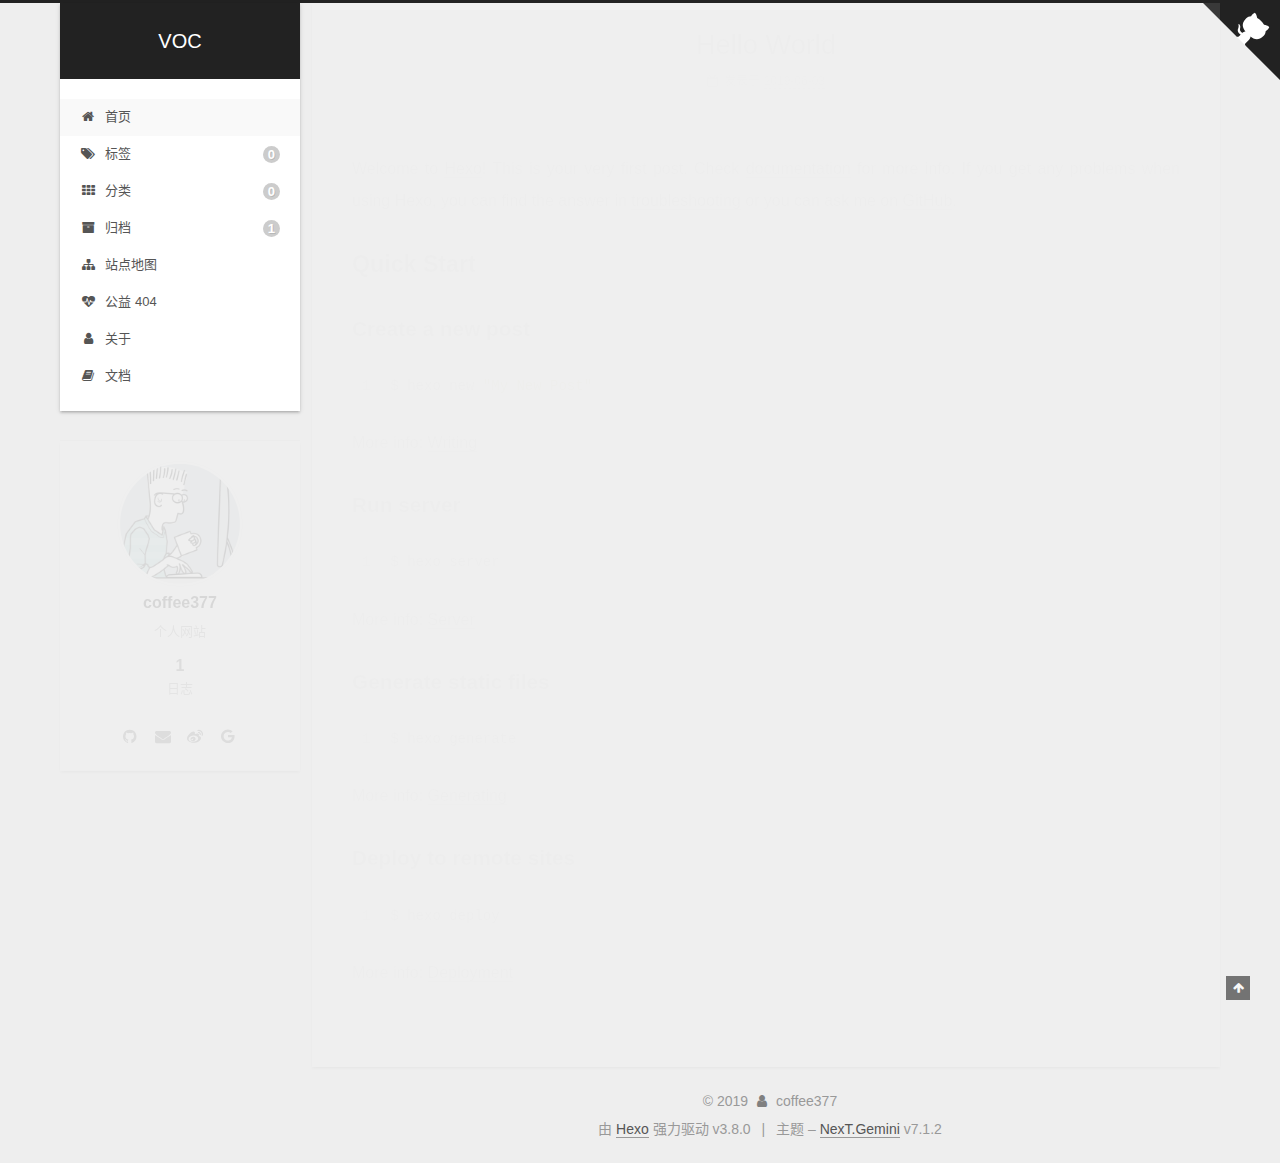
<file: index.html>
<!DOCTYPE html>












  


<html class="theme-next gemini use-motion" lang="zh-CN,zh-TW,zh-HK,en,default">
<head><meta name="generator" content="Hexo 3.8.0">
  <meta charset="UTF-8">
<meta http-equiv="X-UA-Compatible" content="IE=edge">
<meta name="viewport" content="width=device-width, initial-scale=1, maximum-scale=2">
<meta name="theme-color" content="#222">
























<link rel="stylesheet" href="/lib/font-awesome/css/font-awesome.min.css?v=4.6.2">

<link rel="stylesheet" href="/css/main.css?v=7.1.2">


  <link rel="apple-touch-icon" sizes="180x180" href="/images/apple-touch-icon-next.png?v=7.1.2">


  <link rel="icon" type="image/png" sizes="32x32" href="/images/favicon-32x32-next.png?v=7.1.2">


  <link rel="icon" type="image/png" sizes="16x16" href="/images/favicon-16x16-next.png?v=7.1.2">


  <link rel="mask-icon" href="/images/logo.svg?v=7.1.2" color="#222">







<script id="hexo.configurations">
  var NexT = window.NexT || {};
  var CONFIG = {
    root: '/',
    scheme: 'Gemini',
    version: '7.1.2',
    sidebar: {"position":"left","display":"post","offset":12,"onmobile":false,"dimmer":false},
    back2top: true,
    back2top_sidebar: false,
    fancybox: false,
    fastclick: false,
    lazyload: false,
    tabs: true,
    motion: {"enable":true,"async":false,"transition":{"post_block":"fadeIn","post_header":"slideDownIn","post_body":"slideDownIn","coll_header":"slideLeftIn","sidebar":"slideUpIn"}},
    algolia: {
      applicationID: '',
      apiKey: '',
      indexName: '',
      hits: {"per_page":10},
      labels: {"input_placeholder":"Search for Posts","hits_empty":"We didn't find any results for the search: ${query}","hits_stats":"${hits} results found in ${time} ms"}
    }
  };
</script>


  




  <meta name="description" content="个人网站">
<meta property="og:type" content="website">
<meta property="og:title" content="VOC">
<meta property="og:url" content="https://coffee377.github.io/index.html">
<meta property="og:site_name" content="VOC">
<meta property="og:description" content="个人网站">
<meta property="og:locale" content="zh-CN">
<meta name="twitter:card" content="summary">
<meta name="twitter:title" content="VOC">
<meta name="twitter:description" content="个人网站">





  
  
  <link rel="canonical" href="https://coffee377.github.io/">



<script id="page.configurations">
  CONFIG.page = {
    sidebar: "",
  };
</script>

  <title>VOC</title>
  












  <noscript>
  <style>
  .use-motion .motion-element,
  .use-motion .brand,
  .use-motion .menu-item,
  .sidebar-inner,
  .use-motion .post-block,
  .use-motion .pagination,
  .use-motion .comments,
  .use-motion .post-header,
  .use-motion .post-body,
  .use-motion .collection-title { opacity: initial; }

  .use-motion .logo,
  .use-motion .site-title,
  .use-motion .site-subtitle {
    opacity: initial;
    top: initial;
  }

  .use-motion .logo-line-before i { left: initial; }
  .use-motion .logo-line-after i { right: initial; }
  </style>
</noscript>

</head>

<body itemscope itemtype="http://schema.org/WebPage" lang="zh-CN">

  
  
    
  

  <div class="container sidebar-position-left 
  page-home">
    <div class="headband"></div>

    <header id="header" class="header" itemscope itemtype="http://schema.org/WPHeader">
      <div class="header-inner"><div class="site-brand-wrapper">
  <div class="site-meta">
    

    <div class="custom-logo-site-title">
      <a href="/" class="brand" rel="start">
        <span class="logo-line-before"><i></i></span>
        <span class="site-title">VOC</span>
        <span class="logo-line-after"><i></i></span>
      </a>
    </div>
    
    
  </div>

  <div class="site-nav-toggle">
    <button aria-label="切换导航栏">
      <span class="btn-bar"></span>
      <span class="btn-bar"></span>
      <span class="btn-bar"></span>
    </button>
  </div>
</div>



<nav class="site-nav">
  
    <ul id="menu" class="menu">
      
        
        
        
          
          <li class="menu-item menu-item-home menu-item-active">

    
    
    
      
    

    
      
    

    <a href="/" rel="section"><i class="menu-item-icon fa fa-fw fa-home"></i> <br>首页</a>

  </li>
        
        
        
          
          <li class="menu-item menu-item-tags">

    
    
    
      
    

    
      
    

    <a href="/tags/" rel="section"><i class="menu-item-icon fa fa-fw fa-tags"></i> <br>标签<span class="badge">0</span></a>

  </li>
        
        
        
          
          <li class="menu-item menu-item-categories">

    
    
    
      
    

    
      
    

    <a href="/categories/" rel="section"><i class="menu-item-icon fa fa-fw fa-th"></i> <br>分类<span class="badge">0</span></a>

  </li>
        
        
        
          
          <li class="menu-item menu-item-archives">

    
    
    
      
    

    
      
    

    <a href="/archives/" rel="section"><i class="menu-item-icon fa fa-fw fa-archive"></i> <br>归档<span class="badge">1</span></a>

  </li>
        
        
        
          
          <li class="menu-item menu-item-sitemap">

    
    
    
      
    

    
      
    

    <a href="/sitemap.xml" rel="section"><i class="menu-item-icon fa fa-fw fa-sitemap"></i> <br>站点地图</a>

  </li>
        
        
        
          
          <li class="menu-item menu-item-commonweal">

    
    
    
      
    

    
      
    

    <a href="/404/" rel="section"><i class="menu-item-icon fa fa-fw fa-heartbeat"></i> <br>公益 404</a>

  </li>
        
        
        
          
          <li class="menu-item menu-item-about">

    
    
    
      
    

    
      
    

    <a href="/about/" rel="section"><i class="menu-item-icon fa fa-fw fa-user"></i> <br>关于</a>

  </li>
        
        
        
          
          <li class="menu-item menu-item-docs">

    
    
    
      
    

    
      
    

    <a href="/docs/" rel="section"><i class="menu-item-icon fa fa-fw fa-book"></i> <br>文档</a>

  </li>

      
      
    </ul>
  

  

  
</nav>



  



</div>
    </header>

    
  
  

  

  <a href="https://github.com/coffee377" class="github-corner" title="Follow me on GitHub" aria-label="Follow me on GitHub" rel="noopener" target="_blank"><svg width="80" height="80" viewbox="0 0 250 250" aria-hidden="true"><path d="M0,0 L115,115 L130,115 L142,142 L250,250 L250,0 Z"/><path d="M128.3,109.0 C113.8,99.7 119.0,89.6 119.0,89.6 C122.0,82.7 120.5,78.6 120.5,78.6 C119.2,72.0 123.4,76.3 123.4,76.3 C127.3,80.9 125.5,87.3 125.5,87.3 C122.9,97.6 130.6,101.9 134.4,103.2" fill="currentColor" style="transform-origin: 130px 106px;" class="octo-arm"/><path d="M115.0,115.0 C114.9,115.1 118.7,116.5 119.8,115.4 L133.7,101.6 C136.9,99.2 139.9,98.4 142.2,98.6 C133.8,88.0 127.5,74.4 143.8,58.0 C148.5,53.4 154.0,51.2 159.7,51.0 C160.3,49.4 163.2,43.6 171.4,40.1 C171.4,40.1 176.1,42.5 178.8,56.2 C183.1,58.6 187.2,61.8 190.9,65.4 C194.5,69.0 197.7,73.2 200.1,77.6 C213.8,80.2 216.3,84.9 216.3,84.9 C212.7,93.1 206.9,96.0 205.4,96.6 C205.1,102.4 203.0,107.8 198.3,112.5 C181.9,128.9 168.3,122.5 157.7,114.1 C157.9,116.9 156.7,120.9 152.7,124.9 L141.0,136.5 C139.8,137.7 141.6,141.9 141.8,141.8 Z" fill="currentColor" class="octo-body"/></svg></a>



    <main id="main" class="main">
      <div class="main-inner">
        <div class="content-wrap">
          
            

          
          <div id="content" class="content">
            
  <section id="posts" class="posts-expand">
    
      

  

  
  
  

  

  <article class="post post-type-normal" itemscope itemtype="http://schema.org/Article">
  
  
  
  <div class="post-block">
    <link itemprop="mainEntityOfPage" href="https://coffee377.github.io/2019/06/03/hello-world/">

    <span hidden itemprop="author" itemscope itemtype="http://schema.org/Person">
      <meta itemprop="name" content="coffee377">
      <meta itemprop="description" content="个人网站">
      <meta itemprop="image" content="/images/avatar.jpg">
    </span>

    <span hidden itemprop="publisher" itemscope itemtype="http://schema.org/Organization">
      <meta itemprop="name" content="VOC">
    </span>

    
      <header class="post-header">

        
        
          <h1 class="post-title" itemprop="name headline">
                
                
                <a href="/2019/06/03/hello-world/" class="post-title-link" itemprop="url">Hello World</a>
              
            
          </h1>
        

        <div class="post-meta">
          <span class="post-time">

            
            
            

            
              <span class="post-meta-item-icon">
                <i class="fa fa-calendar-o"></i>
              </span>
              
                <span class="post-meta-item-text">发表于</span>
              

              
                
              

              <time title="创建时间：2019-06-03 10:02:06" itemprop="dateCreated datePublished" datetime="2019-06-03T10:02:06+08:00">2019-06-03</time>
            

            
          </span>

          

          
            
            
          

          
          

          

          

          

        </div>
      </header>
    

    
    
    
    <div class="post-body" itemprop="articleBody">

      
      

      
        
          
            <p>Welcome to <a href="https://hexo.io/" target="_blank" rel="noopener">Hexo</a>! This is your very first post. Check <a href="https://hexo.io/docs/" target="_blank" rel="noopener">documentation</a> for more info. If you get any problems when using Hexo, you can find the answer in <a href="https://hexo.io/docs/troubleshooting.html" target="_blank" rel="noopener">troubleshooting</a> or you can ask me on <a href="https://github.com/hexojs/hexo/issues" target="_blank" rel="noopener">GitHub</a>.</p>
<h2 id="Quick-Start"><a href="#Quick-Start" class="headerlink" title="Quick Start"></a>Quick Start</h2><h3 id="Create-a-new-post"><a href="#Create-a-new-post" class="headerlink" title="Create a new post"></a>Create a new post</h3><figure class="highlight bash"><table><tr><td class="gutter"><pre><span class="line">1</span><br></pre></td><td class="code"><pre><span class="line">$ hexo new <span class="string">"My New Post"</span></span><br></pre></td></tr></table></figure>

<p>More info: <a href="https://hexo.io/docs/writing.html" target="_blank" rel="noopener">Writing</a></p>
<h3 id="Run-server"><a href="#Run-server" class="headerlink" title="Run server"></a>Run server</h3><figure class="highlight bash"><table><tr><td class="gutter"><pre><span class="line">1</span><br></pre></td><td class="code"><pre><span class="line">$ hexo server</span><br></pre></td></tr></table></figure>

<p>More info: <a href="https://hexo.io/docs/server.html" target="_blank" rel="noopener">Server</a></p>
<h3 id="Generate-static-files"><a href="#Generate-static-files" class="headerlink" title="Generate static files"></a>Generate static files</h3><figure class="highlight bash"><table><tr><td class="gutter"><pre><span class="line">1</span><br></pre></td><td class="code"><pre><span class="line">$ hexo generate</span><br></pre></td></tr></table></figure>

<p>More info: <a href="https://hexo.io/docs/generating.html" target="_blank" rel="noopener">Generating</a></p>
<h3 id="Deploy-to-remote-sites"><a href="#Deploy-to-remote-sites" class="headerlink" title="Deploy to remote sites"></a>Deploy to remote sites</h3><figure class="highlight bash"><table><tr><td class="gutter"><pre><span class="line">1</span><br></pre></td><td class="code"><pre><span class="line">$ hexo deploy</span><br></pre></td></tr></table></figure>

<p>More info: <a href="https://hexo.io/docs/deployment.html" target="_blank" rel="noopener">Deployment</a></p>

          
        
      
    </div>

    

    
    
    

    

    
      
    
    

    

    <footer class="post-footer">
      

      

      

      
      
        <div class="post-eof"></div>
      
    </footer>
  </div>
  
  
  
  </article>


    
  </section>

  


          </div>
          

        </div>
        
          
  
  <div class="sidebar-toggle">
    <div class="sidebar-toggle-line-wrap">
      <span class="sidebar-toggle-line sidebar-toggle-line-first"></span>
      <span class="sidebar-toggle-line sidebar-toggle-line-middle"></span>
      <span class="sidebar-toggle-line sidebar-toggle-line-last"></span>
    </div>
  </div>

  <aside id="sidebar" class="sidebar">
    <div class="sidebar-inner">

      

      

      <div class="site-overview-wrap sidebar-panel sidebar-panel-active">
        <div class="site-overview">
          <div class="site-author motion-element" itemprop="author" itemscope itemtype="http://schema.org/Person">
            
              <img class="site-author-image" itemprop="image" src="/images/avatar.jpg" alt="coffee377">
            
              <p class="site-author-name" itemprop="name">coffee377</p>
              <div class="site-description motion-element" itemprop="description">个人网站</div>
          </div>

          
            <nav class="site-state motion-element">
              
                <div class="site-state-item site-state-posts">
                
                  <a href="/archives/">
                
                    <span class="site-state-item-count">1</span>
                    <span class="site-state-item-name">日志</span>
                  </a>
                </div>
              

              

              
            </nav>
          

          

          

          
            <div class="links-of-author motion-element">
              
                <span class="links-of-author-item">
                  
                  
                  
                    
                  
                  <a href="https://github.com/coffee377" title="GitHub &rarr; https://github.com/coffee377" rel="noopener" target="_blank"><i class="fa fa-fw fa-github"></i></a>
                </span>
              
                <span class="links-of-author-item">
                  
                  
                  
                    
                  
                  <a href="mailto:coffee377@dingtalk.com" title="E-Mail &rarr; mailto:coffee377@dingtalk.com" rel="noopener" target="_blank"><i class="fa fa-fw fa-envelope"></i></a>
                </span>
              
                <span class="links-of-author-item">
                  
                  
                  
                    
                  
                  <a href="https://weibo.com/yourname" title="Weibo &rarr; https://weibo.com/yourname" rel="noopener" target="_blank"><i class="fa fa-fw fa-weibo"></i></a>
                </span>
              
                <span class="links-of-author-item">
                  
                  
                  
                    
                  
                  <a href="https://plus.google.com/yourname" title="Google &rarr; https://plus.google.com/yourname" rel="noopener" target="_blank"><i class="fa fa-fw fa-google"></i></a>
                </span>
              
            </div>
          

          

          
          

          
            
          
          

        </div>
      </div>

      

      

    </div>
  </aside>
  


        
      </div>
    </main>

    <footer id="footer" class="footer">
      <div class="footer-inner">
        <div class="copyright">&copy; <span itemprop="copyrightYear">2019</span>
  <span class="with-love" id="animate">
    <i class="fa fa-user"></i>
  </span>
  <span class="author" itemprop="copyrightHolder">coffee377</span>

  

  
</div>


  <div class="powered-by">由 <a href="https://hexo.io" class="theme-link" rel="noopener" target="_blank">Hexo</a> 强力驱动 v3.8.0</div>



  <span class="post-meta-divider">|</span>



  <div class="theme-info">主题 – <a href="https://theme-next.org" class="theme-link" rel="noopener" target="_blank">NexT.Gemini</a> v7.1.2</div>




        








        
      </div>
    </footer>

    
      <div class="back-to-top">
        <i class="fa fa-arrow-up"></i>
        
      </div>
    

    

    

    
  </div>

  

<script>
  if (Object.prototype.toString.call(window.Promise) !== '[object Function]') {
    window.Promise = null;
  }
</script>


























  
  <script src="/lib/jquery/index.js?v=2.1.3"></script>

  
  <script src="/lib/velocity/velocity.min.js?v=1.2.1"></script>

  
  <script src="/lib/velocity/velocity.ui.min.js?v=1.2.1"></script>


  


  <script src="/js/utils.js?v=7.1.2"></script>

  <script src="/js/motion.js?v=7.1.2"></script>



  
  


  <script src="/js/affix.js?v=7.1.2"></script>

  <script src="/js/schemes/pisces.js?v=7.1.2"></script>




  

  


  <script src="/js/next-boot.js?v=7.1.2"></script>


  

  

  

  



  




  

  

  

  

  

  

  

  

  

  

  

  

  

  

</body>
</html>
</file>
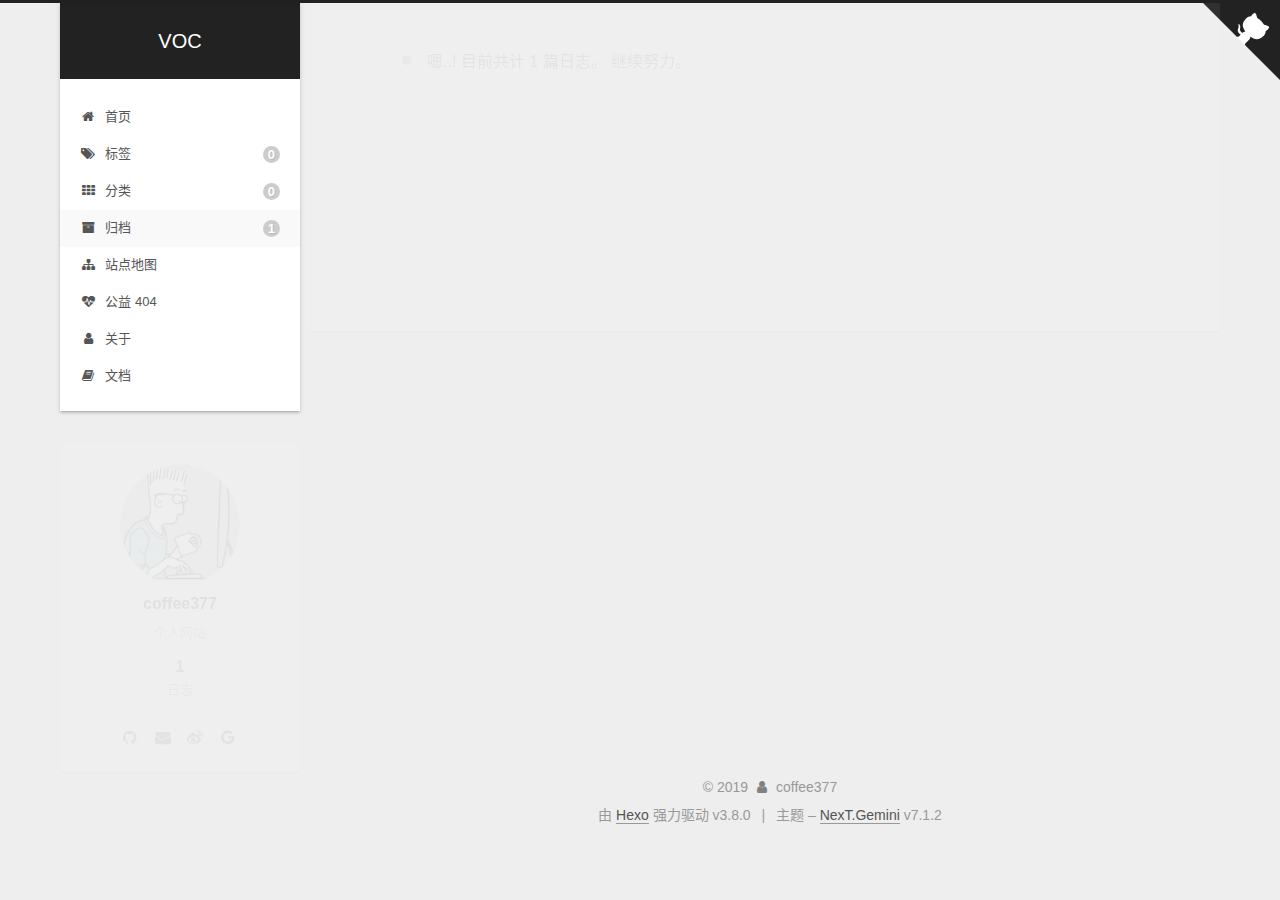
<file: archives/index.html>
<!DOCTYPE html>












  


<html class="theme-next gemini use-motion" lang="zh-CN,zh-TW,zh-HK,en,default">
<head><meta name="generator" content="Hexo 3.8.0">
  <meta charset="UTF-8">
<meta http-equiv="X-UA-Compatible" content="IE=edge">
<meta name="viewport" content="width=device-width, initial-scale=1, maximum-scale=2">
<meta name="theme-color" content="#222">
























<link rel="stylesheet" href="/lib/font-awesome/css/font-awesome.min.css?v=4.6.2">

<link rel="stylesheet" href="/css/main.css?v=7.1.2">


  <link rel="apple-touch-icon" sizes="180x180" href="/images/apple-touch-icon-next.png?v=7.1.2">


  <link rel="icon" type="image/png" sizes="32x32" href="/images/favicon-32x32-next.png?v=7.1.2">


  <link rel="icon" type="image/png" sizes="16x16" href="/images/favicon-16x16-next.png?v=7.1.2">


  <link rel="mask-icon" href="/images/logo.svg?v=7.1.2" color="#222">







<script id="hexo.configurations">
  var NexT = window.NexT || {};
  var CONFIG = {
    root: '/',
    scheme: 'Gemini',
    version: '7.1.2',
    sidebar: {"position":"left","display":"post","offset":12,"onmobile":false,"dimmer":false},
    back2top: true,
    back2top_sidebar: false,
    fancybox: false,
    fastclick: false,
    lazyload: false,
    tabs: true,
    motion: {"enable":true,"async":false,"transition":{"post_block":"fadeIn","post_header":"slideDownIn","post_body":"slideDownIn","coll_header":"slideLeftIn","sidebar":"slideUpIn"}},
    algolia: {
      applicationID: '',
      apiKey: '',
      indexName: '',
      hits: {"per_page":10},
      labels: {"input_placeholder":"Search for Posts","hits_empty":"We didn't find any results for the search: ${query}","hits_stats":"${hits} results found in ${time} ms"}
    }
  };
</script>


  




  <meta name="description" content="个人网站">
<meta property="og:type" content="website">
<meta property="og:title" content="VOC">
<meta property="og:url" content="https://coffee377.github.io/archives/index.html">
<meta property="og:site_name" content="VOC">
<meta property="og:description" content="个人网站">
<meta property="og:locale" content="zh-CN">
<meta name="twitter:card" content="summary">
<meta name="twitter:title" content="VOC">
<meta name="twitter:description" content="个人网站">





  
  
  <link rel="canonical" href="https://coffee377.github.io/archives/">



<script id="page.configurations">
  CONFIG.page = {
    sidebar: "",
  };
</script>

  <title>归档 | VOC</title>
  












  <noscript>
  <style>
  .use-motion .motion-element,
  .use-motion .brand,
  .use-motion .menu-item,
  .sidebar-inner,
  .use-motion .post-block,
  .use-motion .pagination,
  .use-motion .comments,
  .use-motion .post-header,
  .use-motion .post-body,
  .use-motion .collection-title { opacity: initial; }

  .use-motion .logo,
  .use-motion .site-title,
  .use-motion .site-subtitle {
    opacity: initial;
    top: initial;
  }

  .use-motion .logo-line-before i { left: initial; }
  .use-motion .logo-line-after i { right: initial; }
  </style>
</noscript>

</head>

<body itemscope itemtype="http://schema.org/WebPage" lang="zh-CN">

  
  
    
  

  <div class="container sidebar-position-left page-archive">
    <div class="headband"></div>

    <header id="header" class="header" itemscope itemtype="http://schema.org/WPHeader">
      <div class="header-inner"><div class="site-brand-wrapper">
  <div class="site-meta">
    

    <div class="custom-logo-site-title">
      <a href="/" class="brand" rel="start">
        <span class="logo-line-before"><i></i></span>
        <span class="site-title">VOC</span>
        <span class="logo-line-after"><i></i></span>
      </a>
    </div>
    
    
  </div>

  <div class="site-nav-toggle">
    <button aria-label="切换导航栏">
      <span class="btn-bar"></span>
      <span class="btn-bar"></span>
      <span class="btn-bar"></span>
    </button>
  </div>
</div>



<nav class="site-nav">
  
    <ul id="menu" class="menu">
      
        
        
        
          
          <li class="menu-item menu-item-home">

    
    
    
      
    

    
      
    

    <a href="/" rel="section"><i class="menu-item-icon fa fa-fw fa-home"></i> <br>首页</a>

  </li>
        
        
        
          
          <li class="menu-item menu-item-tags">

    
    
    
      
    

    
      
    

    <a href="/tags/" rel="section"><i class="menu-item-icon fa fa-fw fa-tags"></i> <br>标签<span class="badge">0</span></a>

  </li>
        
        
        
          
          <li class="menu-item menu-item-categories">

    
    
    
      
    

    
      
    

    <a href="/categories/" rel="section"><i class="menu-item-icon fa fa-fw fa-th"></i> <br>分类<span class="badge">0</span></a>

  </li>
        
        
        
          
          <li class="menu-item menu-item-archives menu-item-active">

    
    
    
      
    

    
      
    

    <a href="/archives/" rel="section"><i class="menu-item-icon fa fa-fw fa-archive"></i> <br>归档<span class="badge">1</span></a>

  </li>
        
        
        
          
          <li class="menu-item menu-item-sitemap">

    
    
    
      
    

    
      
    

    <a href="/sitemap.xml" rel="section"><i class="menu-item-icon fa fa-fw fa-sitemap"></i> <br>站点地图</a>

  </li>
        
        
        
          
          <li class="menu-item menu-item-commonweal">

    
    
    
      
    

    
      
    

    <a href="/404/" rel="section"><i class="menu-item-icon fa fa-fw fa-heartbeat"></i> <br>公益 404</a>

  </li>
        
        
        
          
          <li class="menu-item menu-item-about">

    
    
    
      
    

    
      
    

    <a href="/about/" rel="section"><i class="menu-item-icon fa fa-fw fa-user"></i> <br>关于</a>

  </li>
        
        
        
          
          <li class="menu-item menu-item-docs">

    
    
    
      
    

    
      
    

    <a href="/docs/" rel="section"><i class="menu-item-icon fa fa-fw fa-book"></i> <br>文档</a>

  </li>

      
      
    </ul>
  

  

  
</nav>



  



</div>
    </header>

    
  
  

  

  <a href="https://github.com/coffee377" class="github-corner" title="Follow me on GitHub" aria-label="Follow me on GitHub" rel="noopener" target="_blank"><svg width="80" height="80" viewbox="0 0 250 250" aria-hidden="true"><path d="M0,0 L115,115 L130,115 L142,142 L250,250 L250,0 Z"/><path d="M128.3,109.0 C113.8,99.7 119.0,89.6 119.0,89.6 C122.0,82.7 120.5,78.6 120.5,78.6 C119.2,72.0 123.4,76.3 123.4,76.3 C127.3,80.9 125.5,87.3 125.5,87.3 C122.9,97.6 130.6,101.9 134.4,103.2" fill="currentColor" style="transform-origin: 130px 106px;" class="octo-arm"/><path d="M115.0,115.0 C114.9,115.1 118.7,116.5 119.8,115.4 L133.7,101.6 C136.9,99.2 139.9,98.4 142.2,98.6 C133.8,88.0 127.5,74.4 143.8,58.0 C148.5,53.4 154.0,51.2 159.7,51.0 C160.3,49.4 163.2,43.6 171.4,40.1 C171.4,40.1 176.1,42.5 178.8,56.2 C183.1,58.6 187.2,61.8 190.9,65.4 C194.5,69.0 197.7,73.2 200.1,77.6 C213.8,80.2 216.3,84.9 216.3,84.9 C212.7,93.1 206.9,96.0 205.4,96.6 C205.1,102.4 203.0,107.8 198.3,112.5 C181.9,128.9 168.3,122.5 157.7,114.1 C157.9,116.9 156.7,120.9 152.7,124.9 L141.0,136.5 C139.8,137.7 141.6,141.9 141.8,141.8 Z" fill="currentColor" class="octo-body"/></svg></a>



    <main id="main" class="main">
      <div class="main-inner">
        <div class="content-wrap">
          
            

    
    
      
      
    
      
      
    
      
      
    
      
      
    
      
      
    
      
      
    
      
      
    
      
      
    
    

  


          
          <div id="content" class="content">
            

  
  
  
  <div class="post-block archive">
    <div id="posts" class="posts-collapse">
      <span class="archive-move-on"></span>

      
      <span class="archive-page-counter">
        
        
        
          
        
        嗯..! 目前共计 1 篇日志。 继续努力。
      </span>
      

      

        
        
        

        
          
          <div class="collection-title">
            <h1 class="archive-year" id="archive-year-2019">2019</h1>
          </div>
        
        

        

  <article class="post post-type-normal" itemscope itemtype="http://schema.org/Article">
    <header class="post-header">

      <h2 class="post-title">
        
          <a class="post-title-link" href="/2019/06/03/hello-world/" itemprop="url">
            
              <span itemprop="name">Hello World</span>
            
          </a>
        
      </h2>

      <div class="post-meta">
        <time class="post-time" itemprop="dateCreated" datetime="2019-06-03T10:02:06+08:00" content="2019-06-03">
          06-03
        </time>
      </div>

    </header>
  </article>



      

    </div>
  </div>
  
  
  

  



          </div>
          

        </div>
        
          
  
  <div class="sidebar-toggle">
    <div class="sidebar-toggle-line-wrap">
      <span class="sidebar-toggle-line sidebar-toggle-line-first"></span>
      <span class="sidebar-toggle-line sidebar-toggle-line-middle"></span>
      <span class="sidebar-toggle-line sidebar-toggle-line-last"></span>
    </div>
  </div>

  <aside id="sidebar" class="sidebar">
    <div class="sidebar-inner">

      

      

      <div class="site-overview-wrap sidebar-panel sidebar-panel-active">
        <div class="site-overview">
          <div class="site-author motion-element" itemprop="author" itemscope itemtype="http://schema.org/Person">
            
              <img class="site-author-image" itemprop="image" src="/images/avatar.jpg" alt="coffee377">
            
              <p class="site-author-name" itemprop="name">coffee377</p>
              <div class="site-description motion-element" itemprop="description">个人网站</div>
          </div>

          
            <nav class="site-state motion-element">
              
                <div class="site-state-item site-state-posts">
                
                  <a href="/archives/">
                
                    <span class="site-state-item-count">1</span>
                    <span class="site-state-item-name">日志</span>
                  </a>
                </div>
              

              

              
            </nav>
          

          

          

          
            <div class="links-of-author motion-element">
              
                <span class="links-of-author-item">
                  
                  
                  
                    
                  
                  <a href="https://github.com/coffee377" title="GitHub &rarr; https://github.com/coffee377" rel="noopener" target="_blank"><i class="fa fa-fw fa-github"></i></a>
                </span>
              
                <span class="links-of-author-item">
                  
                  
                  
                    
                  
                  <a href="mailto:coffee377@dingtalk.com" title="E-Mail &rarr; mailto:coffee377@dingtalk.com" rel="noopener" target="_blank"><i class="fa fa-fw fa-envelope"></i></a>
                </span>
              
                <span class="links-of-author-item">
                  
                  
                  
                    
                  
                  <a href="https://weibo.com/yourname" title="Weibo &rarr; https://weibo.com/yourname" rel="noopener" target="_blank"><i class="fa fa-fw fa-weibo"></i></a>
                </span>
              
                <span class="links-of-author-item">
                  
                  
                  
                    
                  
                  <a href="https://plus.google.com/yourname" title="Google &rarr; https://plus.google.com/yourname" rel="noopener" target="_blank"><i class="fa fa-fw fa-google"></i></a>
                </span>
              
            </div>
          

          

          
          

          
            
          
          

        </div>
      </div>

      

      

    </div>
  </aside>
  


        
      </div>
    </main>

    <footer id="footer" class="footer">
      <div class="footer-inner">
        <div class="copyright">&copy; <span itemprop="copyrightYear">2019</span>
  <span class="with-love" id="animate">
    <i class="fa fa-user"></i>
  </span>
  <span class="author" itemprop="copyrightHolder">coffee377</span>

  

  
</div>


  <div class="powered-by">由 <a href="https://hexo.io" class="theme-link" rel="noopener" target="_blank">Hexo</a> 强力驱动 v3.8.0</div>



  <span class="post-meta-divider">|</span>



  <div class="theme-info">主题 – <a href="https://theme-next.org" class="theme-link" rel="noopener" target="_blank">NexT.Gemini</a> v7.1.2</div>




        








        
      </div>
    </footer>

    
      <div class="back-to-top">
        <i class="fa fa-arrow-up"></i>
        
      </div>
    

    

    

    
  </div>

  

<script>
  if (Object.prototype.toString.call(window.Promise) !== '[object Function]') {
    window.Promise = null;
  }
</script>


























  
  <script src="/lib/jquery/index.js?v=2.1.3"></script>

  
  <script src="/lib/velocity/velocity.min.js?v=1.2.1"></script>

  
  <script src="/lib/velocity/velocity.ui.min.js?v=1.2.1"></script>


  


  <script src="/js/utils.js?v=7.1.2"></script>

  <script src="/js/motion.js?v=7.1.2"></script>



  
  


  <script src="/js/affix.js?v=7.1.2"></script>

  <script src="/js/schemes/pisces.js?v=7.1.2"></script>




  

  


  <script src="/js/next-boot.js?v=7.1.2"></script>


  

  

  

  



  




  

  

  

  

  

  

  

  

  

  

  

  

  

  

</body>
</html>
</file>
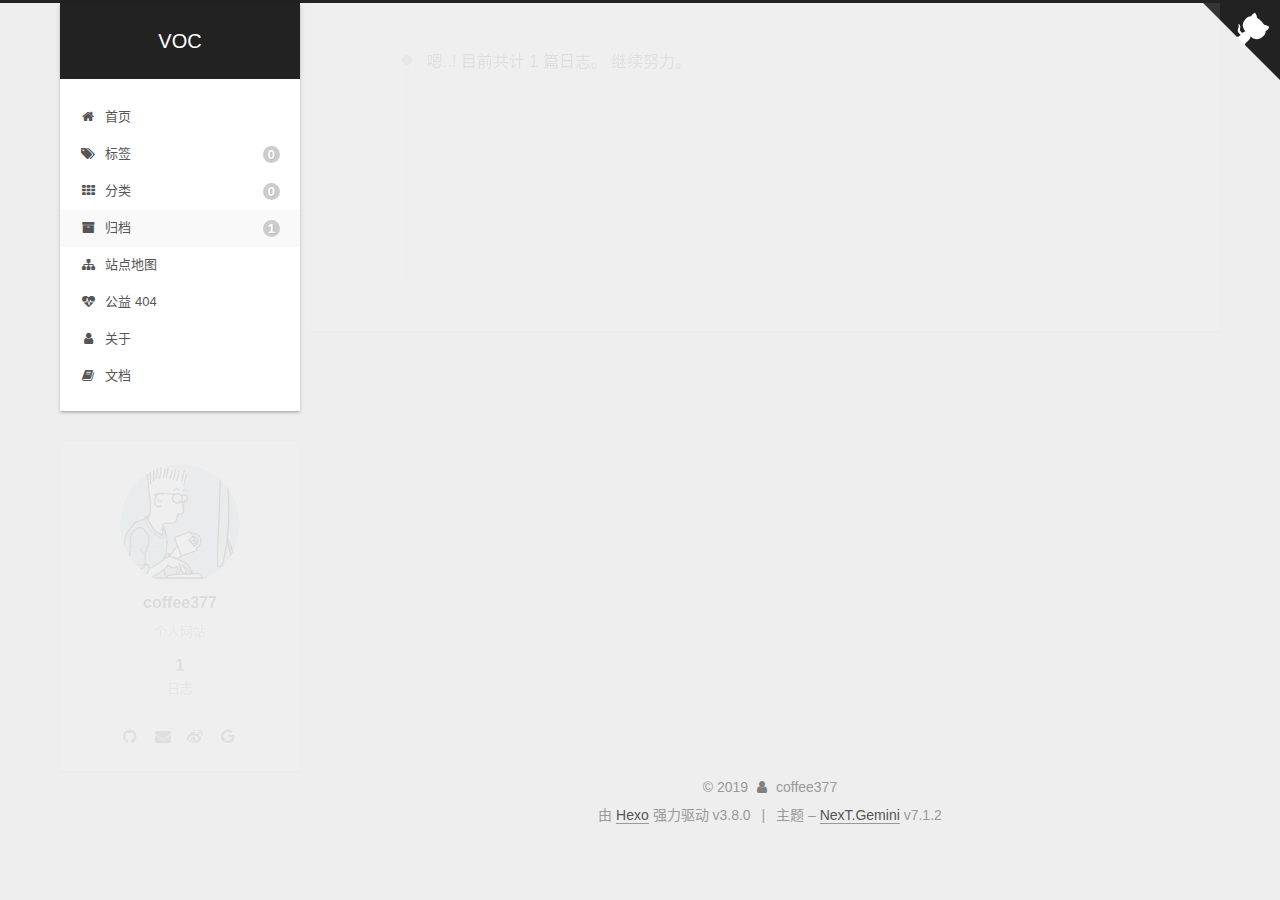
<file: archives/2019/index.html>
<!DOCTYPE html>












  


<html class="theme-next gemini use-motion" lang="zh-CN,zh-TW,zh-HK,en,default">
<head><meta name="generator" content="Hexo 3.8.0">
  <meta charset="UTF-8">
<meta http-equiv="X-UA-Compatible" content="IE=edge">
<meta name="viewport" content="width=device-width, initial-scale=1, maximum-scale=2">
<meta name="theme-color" content="#222">
























<link rel="stylesheet" href="/lib/font-awesome/css/font-awesome.min.css?v=4.6.2">

<link rel="stylesheet" href="/css/main.css?v=7.1.2">


  <link rel="apple-touch-icon" sizes="180x180" href="/images/apple-touch-icon-next.png?v=7.1.2">


  <link rel="icon" type="image/png" sizes="32x32" href="/images/favicon-32x32-next.png?v=7.1.2">


  <link rel="icon" type="image/png" sizes="16x16" href="/images/favicon-16x16-next.png?v=7.1.2">


  <link rel="mask-icon" href="/images/logo.svg?v=7.1.2" color="#222">







<script id="hexo.configurations">
  var NexT = window.NexT || {};
  var CONFIG = {
    root: '/',
    scheme: 'Gemini',
    version: '7.1.2',
    sidebar: {"position":"left","display":"post","offset":12,"onmobile":false,"dimmer":false},
    back2top: true,
    back2top_sidebar: false,
    fancybox: false,
    fastclick: false,
    lazyload: false,
    tabs: true,
    motion: {"enable":true,"async":false,"transition":{"post_block":"fadeIn","post_header":"slideDownIn","post_body":"slideDownIn","coll_header":"slideLeftIn","sidebar":"slideUpIn"}},
    algolia: {
      applicationID: '',
      apiKey: '',
      indexName: '',
      hits: {"per_page":10},
      labels: {"input_placeholder":"Search for Posts","hits_empty":"We didn't find any results for the search: ${query}","hits_stats":"${hits} results found in ${time} ms"}
    }
  };
</script>


  




  <meta name="description" content="个人网站">
<meta property="og:type" content="website">
<meta property="og:title" content="VOC">
<meta property="og:url" content="https://coffee377.github.io/archives/2019/index.html">
<meta property="og:site_name" content="VOC">
<meta property="og:description" content="个人网站">
<meta property="og:locale" content="zh-CN">
<meta name="twitter:card" content="summary">
<meta name="twitter:title" content="VOC">
<meta name="twitter:description" content="个人网站">





  
  
  <link rel="canonical" href="https://coffee377.github.io/archives/2019/">



<script id="page.configurations">
  CONFIG.page = {
    sidebar: "",
  };
</script>

  <title>归档 | VOC</title>
  












  <noscript>
  <style>
  .use-motion .motion-element,
  .use-motion .brand,
  .use-motion .menu-item,
  .sidebar-inner,
  .use-motion .post-block,
  .use-motion .pagination,
  .use-motion .comments,
  .use-motion .post-header,
  .use-motion .post-body,
  .use-motion .collection-title { opacity: initial; }

  .use-motion .logo,
  .use-motion .site-title,
  .use-motion .site-subtitle {
    opacity: initial;
    top: initial;
  }

  .use-motion .logo-line-before i { left: initial; }
  .use-motion .logo-line-after i { right: initial; }
  </style>
</noscript>

</head>

<body itemscope itemtype="http://schema.org/WebPage" lang="zh-CN">

  
  
    
  

  <div class="container sidebar-position-left page-archive">
    <div class="headband"></div>

    <header id="header" class="header" itemscope itemtype="http://schema.org/WPHeader">
      <div class="header-inner"><div class="site-brand-wrapper">
  <div class="site-meta">
    

    <div class="custom-logo-site-title">
      <a href="/" class="brand" rel="start">
        <span class="logo-line-before"><i></i></span>
        <span class="site-title">VOC</span>
        <span class="logo-line-after"><i></i></span>
      </a>
    </div>
    
    
  </div>

  <div class="site-nav-toggle">
    <button aria-label="切换导航栏">
      <span class="btn-bar"></span>
      <span class="btn-bar"></span>
      <span class="btn-bar"></span>
    </button>
  </div>
</div>



<nav class="site-nav">
  
    <ul id="menu" class="menu">
      
        
        
        
          
          <li class="menu-item menu-item-home">

    
    
    
      
    

    
      
    

    <a href="/" rel="section"><i class="menu-item-icon fa fa-fw fa-home"></i> <br>首页</a>

  </li>
        
        
        
          
          <li class="menu-item menu-item-tags">

    
    
    
      
    

    
      
    

    <a href="/tags/" rel="section"><i class="menu-item-icon fa fa-fw fa-tags"></i> <br>标签<span class="badge">0</span></a>

  </li>
        
        
        
          
          <li class="menu-item menu-item-categories">

    
    
    
      
    

    
      
    

    <a href="/categories/" rel="section"><i class="menu-item-icon fa fa-fw fa-th"></i> <br>分类<span class="badge">0</span></a>

  </li>
        
        
        
          
          <li class="menu-item menu-item-archives menu-item-active">

    
    
    
      
    

    
      
    

    <a href="/archives/" rel="section"><i class="menu-item-icon fa fa-fw fa-archive"></i> <br>归档<span class="badge">1</span></a>

  </li>
        
        
        
          
          <li class="menu-item menu-item-sitemap">

    
    
    
      
    

    
      
    

    <a href="/sitemap.xml" rel="section"><i class="menu-item-icon fa fa-fw fa-sitemap"></i> <br>站点地图</a>

  </li>
        
        
        
          
          <li class="menu-item menu-item-commonweal">

    
    
    
      
    

    
      
    

    <a href="/404/" rel="section"><i class="menu-item-icon fa fa-fw fa-heartbeat"></i> <br>公益 404</a>

  </li>
        
        
        
          
          <li class="menu-item menu-item-about">

    
    
    
      
    

    
      
    

    <a href="/about/" rel="section"><i class="menu-item-icon fa fa-fw fa-user"></i> <br>关于</a>

  </li>
        
        
        
          
          <li class="menu-item menu-item-docs">

    
    
    
      
    

    
      
    

    <a href="/docs/" rel="section"><i class="menu-item-icon fa fa-fw fa-book"></i> <br>文档</a>

  </li>

      
      
    </ul>
  

  

  
</nav>



  



</div>
    </header>

    
  
  

  

  <a href="https://github.com/coffee377" class="github-corner" title="Follow me on GitHub" aria-label="Follow me on GitHub" rel="noopener" target="_blank"><svg width="80" height="80" viewbox="0 0 250 250" aria-hidden="true"><path d="M0,0 L115,115 L130,115 L142,142 L250,250 L250,0 Z"/><path d="M128.3,109.0 C113.8,99.7 119.0,89.6 119.0,89.6 C122.0,82.7 120.5,78.6 120.5,78.6 C119.2,72.0 123.4,76.3 123.4,76.3 C127.3,80.9 125.5,87.3 125.5,87.3 C122.9,97.6 130.6,101.9 134.4,103.2" fill="currentColor" style="transform-origin: 130px 106px;" class="octo-arm"/><path d="M115.0,115.0 C114.9,115.1 118.7,116.5 119.8,115.4 L133.7,101.6 C136.9,99.2 139.9,98.4 142.2,98.6 C133.8,88.0 127.5,74.4 143.8,58.0 C148.5,53.4 154.0,51.2 159.7,51.0 C160.3,49.4 163.2,43.6 171.4,40.1 C171.4,40.1 176.1,42.5 178.8,56.2 C183.1,58.6 187.2,61.8 190.9,65.4 C194.5,69.0 197.7,73.2 200.1,77.6 C213.8,80.2 216.3,84.9 216.3,84.9 C212.7,93.1 206.9,96.0 205.4,96.6 C205.1,102.4 203.0,107.8 198.3,112.5 C181.9,128.9 168.3,122.5 157.7,114.1 C157.9,116.9 156.7,120.9 152.7,124.9 L141.0,136.5 C139.8,137.7 141.6,141.9 141.8,141.8 Z" fill="currentColor" class="octo-body"/></svg></a>



    <main id="main" class="main">
      <div class="main-inner">
        <div class="content-wrap">
          
            

    
    
      
      
    
      
      
    
      
      
    
      
      
    
      
      
    
      
      
    
      
      
    
      
      
    
    

  


          
          <div id="content" class="content">
            

  
  
  
  <div class="post-block archive">
    <div id="posts" class="posts-collapse">
      <span class="archive-move-on"></span>

      
      <span class="archive-page-counter">
        
        
        
          
        
        嗯..! 目前共计 1 篇日志。 继续努力。
      </span>
      

      

        
        
        

        
          
          <div class="collection-title">
            <h1 class="archive-year" id="archive-year-2019">2019</h1>
          </div>
        
        

        

  <article class="post post-type-normal" itemscope itemtype="http://schema.org/Article">
    <header class="post-header">

      <h2 class="post-title">
        
          <a class="post-title-link" href="/2019/06/03/hello-world/" itemprop="url">
            
              <span itemprop="name">Hello World</span>
            
          </a>
        
      </h2>

      <div class="post-meta">
        <time class="post-time" itemprop="dateCreated" datetime="2019-06-03T10:02:06+08:00" content="2019-06-03">
          06-03
        </time>
      </div>

    </header>
  </article>



      

    </div>
  </div>
  
  
  

  



          </div>
          

        </div>
        
          
  
  <div class="sidebar-toggle">
    <div class="sidebar-toggle-line-wrap">
      <span class="sidebar-toggle-line sidebar-toggle-line-first"></span>
      <span class="sidebar-toggle-line sidebar-toggle-line-middle"></span>
      <span class="sidebar-toggle-line sidebar-toggle-line-last"></span>
    </div>
  </div>

  <aside id="sidebar" class="sidebar">
    <div class="sidebar-inner">

      

      

      <div class="site-overview-wrap sidebar-panel sidebar-panel-active">
        <div class="site-overview">
          <div class="site-author motion-element" itemprop="author" itemscope itemtype="http://schema.org/Person">
            
              <img class="site-author-image" itemprop="image" src="/images/avatar.jpg" alt="coffee377">
            
              <p class="site-author-name" itemprop="name">coffee377</p>
              <div class="site-description motion-element" itemprop="description">个人网站</div>
          </div>

          
            <nav class="site-state motion-element">
              
                <div class="site-state-item site-state-posts">
                
                  <a href="/archives/">
                
                    <span class="site-state-item-count">1</span>
                    <span class="site-state-item-name">日志</span>
                  </a>
                </div>
              

              

              
            </nav>
          

          

          

          
            <div class="links-of-author motion-element">
              
                <span class="links-of-author-item">
                  
                  
                  
                    
                  
                  <a href="https://github.com/coffee377" title="GitHub &rarr; https://github.com/coffee377" rel="noopener" target="_blank"><i class="fa fa-fw fa-github"></i></a>
                </span>
              
                <span class="links-of-author-item">
                  
                  
                  
                    
                  
                  <a href="mailto:coffee377@dingtalk.com" title="E-Mail &rarr; mailto:coffee377@dingtalk.com" rel="noopener" target="_blank"><i class="fa fa-fw fa-envelope"></i></a>
                </span>
              
                <span class="links-of-author-item">
                  
                  
                  
                    
                  
                  <a href="https://weibo.com/yourname" title="Weibo &rarr; https://weibo.com/yourname" rel="noopener" target="_blank"><i class="fa fa-fw fa-weibo"></i></a>
                </span>
              
                <span class="links-of-author-item">
                  
                  
                  
                    
                  
                  <a href="https://plus.google.com/yourname" title="Google &rarr; https://plus.google.com/yourname" rel="noopener" target="_blank"><i class="fa fa-fw fa-google"></i></a>
                </span>
              
            </div>
          

          

          
          

          
            
          
          

        </div>
      </div>

      

      

    </div>
  </aside>
  


        
      </div>
    </main>

    <footer id="footer" class="footer">
      <div class="footer-inner">
        <div class="copyright">&copy; <span itemprop="copyrightYear">2019</span>
  <span class="with-love" id="animate">
    <i class="fa fa-user"></i>
  </span>
  <span class="author" itemprop="copyrightHolder">coffee377</span>

  

  
</div>


  <div class="powered-by">由 <a href="https://hexo.io" class="theme-link" rel="noopener" target="_blank">Hexo</a> 强力驱动 v3.8.0</div>



  <span class="post-meta-divider">|</span>



  <div class="theme-info">主题 – <a href="https://theme-next.org" class="theme-link" rel="noopener" target="_blank">NexT.Gemini</a> v7.1.2</div>




        








        
      </div>
    </footer>

    
      <div class="back-to-top">
        <i class="fa fa-arrow-up"></i>
        
      </div>
    

    

    

    
  </div>

  

<script>
  if (Object.prototype.toString.call(window.Promise) !== '[object Function]') {
    window.Promise = null;
  }
</script>


























  
  <script src="/lib/jquery/index.js?v=2.1.3"></script>

  
  <script src="/lib/velocity/velocity.min.js?v=1.2.1"></script>

  
  <script src="/lib/velocity/velocity.ui.min.js?v=1.2.1"></script>


  


  <script src="/js/utils.js?v=7.1.2"></script>

  <script src="/js/motion.js?v=7.1.2"></script>



  
  


  <script src="/js/affix.js?v=7.1.2"></script>

  <script src="/js/schemes/pisces.js?v=7.1.2"></script>




  

  


  <script src="/js/next-boot.js?v=7.1.2"></script>


  

  

  

  



  




  

  

  

  

  

  

  

  

  

  

  

  

  

  

</body>
</html>
</file>
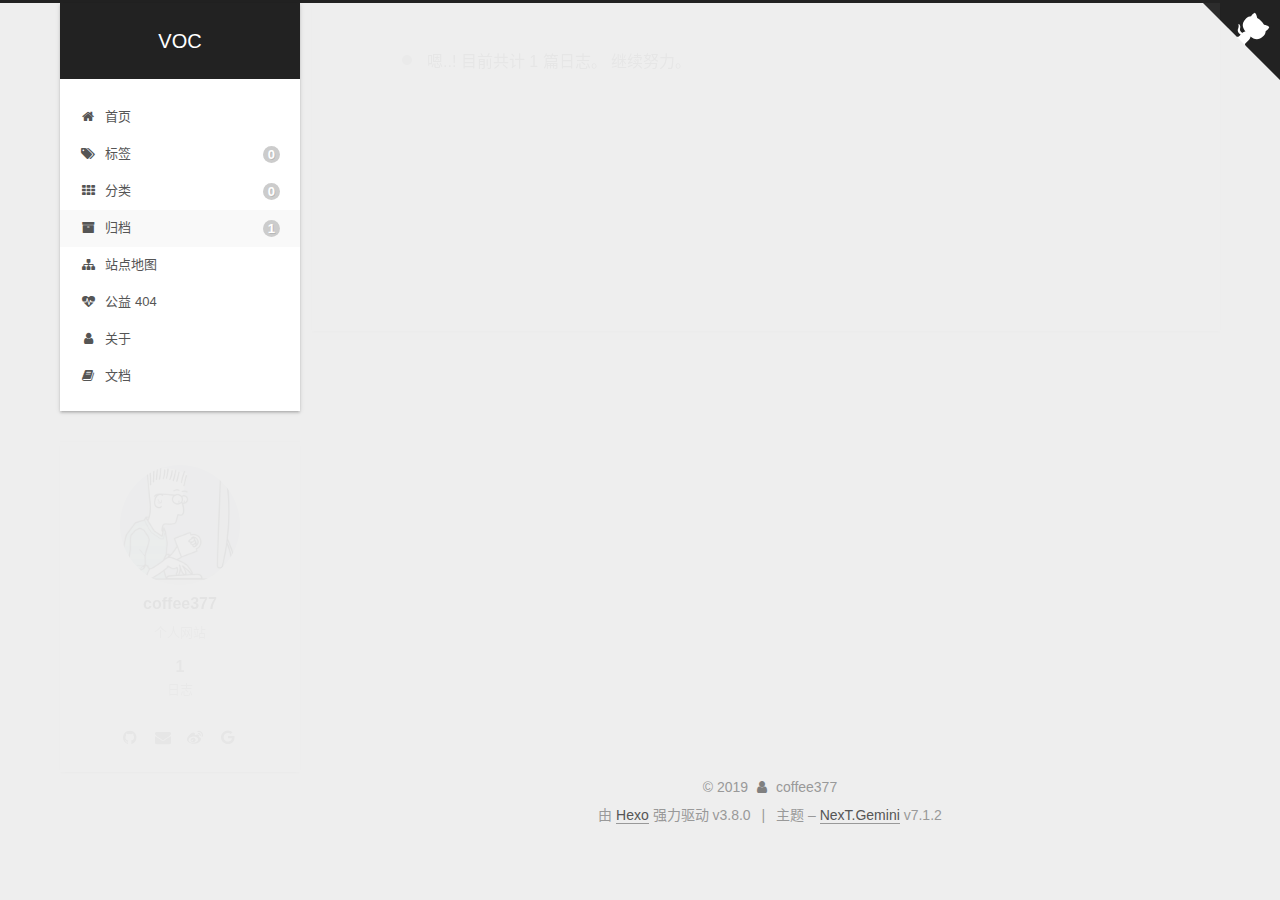
<file: archives/2019/06/index.html>
<!DOCTYPE html>












  


<html class="theme-next gemini use-motion" lang="zh-CN,zh-TW,zh-HK,en,default">
<head><meta name="generator" content="Hexo 3.8.0">
  <meta charset="UTF-8">
<meta http-equiv="X-UA-Compatible" content="IE=edge">
<meta name="viewport" content="width=device-width, initial-scale=1, maximum-scale=2">
<meta name="theme-color" content="#222">
























<link rel="stylesheet" href="/lib/font-awesome/css/font-awesome.min.css?v=4.6.2">

<link rel="stylesheet" href="/css/main.css?v=7.1.2">


  <link rel="apple-touch-icon" sizes="180x180" href="/images/apple-touch-icon-next.png?v=7.1.2">


  <link rel="icon" type="image/png" sizes="32x32" href="/images/favicon-32x32-next.png?v=7.1.2">


  <link rel="icon" type="image/png" sizes="16x16" href="/images/favicon-16x16-next.png?v=7.1.2">


  <link rel="mask-icon" href="/images/logo.svg?v=7.1.2" color="#222">







<script id="hexo.configurations">
  var NexT = window.NexT || {};
  var CONFIG = {
    root: '/',
    scheme: 'Gemini',
    version: '7.1.2',
    sidebar: {"position":"left","display":"post","offset":12,"onmobile":false,"dimmer":false},
    back2top: true,
    back2top_sidebar: false,
    fancybox: false,
    fastclick: false,
    lazyload: false,
    tabs: true,
    motion: {"enable":true,"async":false,"transition":{"post_block":"fadeIn","post_header":"slideDownIn","post_body":"slideDownIn","coll_header":"slideLeftIn","sidebar":"slideUpIn"}},
    algolia: {
      applicationID: '',
      apiKey: '',
      indexName: '',
      hits: {"per_page":10},
      labels: {"input_placeholder":"Search for Posts","hits_empty":"We didn't find any results for the search: ${query}","hits_stats":"${hits} results found in ${time} ms"}
    }
  };
</script>


  




  <meta name="description" content="个人网站">
<meta property="og:type" content="website">
<meta property="og:title" content="VOC">
<meta property="og:url" content="https://coffee377.github.io/archives/2019/06/index.html">
<meta property="og:site_name" content="VOC">
<meta property="og:description" content="个人网站">
<meta property="og:locale" content="zh-CN">
<meta name="twitter:card" content="summary">
<meta name="twitter:title" content="VOC">
<meta name="twitter:description" content="个人网站">





  
  
  <link rel="canonical" href="https://coffee377.github.io/archives/2019/06/">



<script id="page.configurations">
  CONFIG.page = {
    sidebar: "",
  };
</script>

  <title>归档 | VOC</title>
  












  <noscript>
  <style>
  .use-motion .motion-element,
  .use-motion .brand,
  .use-motion .menu-item,
  .sidebar-inner,
  .use-motion .post-block,
  .use-motion .pagination,
  .use-motion .comments,
  .use-motion .post-header,
  .use-motion .post-body,
  .use-motion .collection-title { opacity: initial; }

  .use-motion .logo,
  .use-motion .site-title,
  .use-motion .site-subtitle {
    opacity: initial;
    top: initial;
  }

  .use-motion .logo-line-before i { left: initial; }
  .use-motion .logo-line-after i { right: initial; }
  </style>
</noscript>

</head>

<body itemscope itemtype="http://schema.org/WebPage" lang="zh-CN">

  
  
    
  

  <div class="container sidebar-position-left page-archive">
    <div class="headband"></div>

    <header id="header" class="header" itemscope itemtype="http://schema.org/WPHeader">
      <div class="header-inner"><div class="site-brand-wrapper">
  <div class="site-meta">
    

    <div class="custom-logo-site-title">
      <a href="/" class="brand" rel="start">
        <span class="logo-line-before"><i></i></span>
        <span class="site-title">VOC</span>
        <span class="logo-line-after"><i></i></span>
      </a>
    </div>
    
    
  </div>

  <div class="site-nav-toggle">
    <button aria-label="切换导航栏">
      <span class="btn-bar"></span>
      <span class="btn-bar"></span>
      <span class="btn-bar"></span>
    </button>
  </div>
</div>



<nav class="site-nav">
  
    <ul id="menu" class="menu">
      
        
        
        
          
          <li class="menu-item menu-item-home">

    
    
    
      
    

    
      
    

    <a href="/" rel="section"><i class="menu-item-icon fa fa-fw fa-home"></i> <br>首页</a>

  </li>
        
        
        
          
          <li class="menu-item menu-item-tags">

    
    
    
      
    

    
      
    

    <a href="/tags/" rel="section"><i class="menu-item-icon fa fa-fw fa-tags"></i> <br>标签<span class="badge">0</span></a>

  </li>
        
        
        
          
          <li class="menu-item menu-item-categories">

    
    
    
      
    

    
      
    

    <a href="/categories/" rel="section"><i class="menu-item-icon fa fa-fw fa-th"></i> <br>分类<span class="badge">0</span></a>

  </li>
        
        
        
          
          <li class="menu-item menu-item-archives menu-item-active">

    
    
    
      
    

    
      
    

    <a href="/archives/" rel="section"><i class="menu-item-icon fa fa-fw fa-archive"></i> <br>归档<span class="badge">1</span></a>

  </li>
        
        
        
          
          <li class="menu-item menu-item-sitemap">

    
    
    
      
    

    
      
    

    <a href="/sitemap.xml" rel="section"><i class="menu-item-icon fa fa-fw fa-sitemap"></i> <br>站点地图</a>

  </li>
        
        
        
          
          <li class="menu-item menu-item-commonweal">

    
    
    
      
    

    
      
    

    <a href="/404/" rel="section"><i class="menu-item-icon fa fa-fw fa-heartbeat"></i> <br>公益 404</a>

  </li>
        
        
        
          
          <li class="menu-item menu-item-about">

    
    
    
      
    

    
      
    

    <a href="/about/" rel="section"><i class="menu-item-icon fa fa-fw fa-user"></i> <br>关于</a>

  </li>
        
        
        
          
          <li class="menu-item menu-item-docs">

    
    
    
      
    

    
      
    

    <a href="/docs/" rel="section"><i class="menu-item-icon fa fa-fw fa-book"></i> <br>文档</a>

  </li>

      
      
    </ul>
  

  

  
</nav>



  



</div>
    </header>

    
  
  

  

  <a href="https://github.com/coffee377" class="github-corner" title="Follow me on GitHub" aria-label="Follow me on GitHub" rel="noopener" target="_blank"><svg width="80" height="80" viewbox="0 0 250 250" aria-hidden="true"><path d="M0,0 L115,115 L130,115 L142,142 L250,250 L250,0 Z"/><path d="M128.3,109.0 C113.8,99.7 119.0,89.6 119.0,89.6 C122.0,82.7 120.5,78.6 120.5,78.6 C119.2,72.0 123.4,76.3 123.4,76.3 C127.3,80.9 125.5,87.3 125.5,87.3 C122.9,97.6 130.6,101.9 134.4,103.2" fill="currentColor" style="transform-origin: 130px 106px;" class="octo-arm"/><path d="M115.0,115.0 C114.9,115.1 118.7,116.5 119.8,115.4 L133.7,101.6 C136.9,99.2 139.9,98.4 142.2,98.6 C133.8,88.0 127.5,74.4 143.8,58.0 C148.5,53.4 154.0,51.2 159.7,51.0 C160.3,49.4 163.2,43.6 171.4,40.1 C171.4,40.1 176.1,42.5 178.8,56.2 C183.1,58.6 187.2,61.8 190.9,65.4 C194.5,69.0 197.7,73.2 200.1,77.6 C213.8,80.2 216.3,84.9 216.3,84.9 C212.7,93.1 206.9,96.0 205.4,96.6 C205.1,102.4 203.0,107.8 198.3,112.5 C181.9,128.9 168.3,122.5 157.7,114.1 C157.9,116.9 156.7,120.9 152.7,124.9 L141.0,136.5 C139.8,137.7 141.6,141.9 141.8,141.8 Z" fill="currentColor" class="octo-body"/></svg></a>



    <main id="main" class="main">
      <div class="main-inner">
        <div class="content-wrap">
          
            

    
    
      
      
    
      
      
    
      
      
    
      
      
    
      
      
    
      
      
    
      
      
    
      
      
    
    

  


          
          <div id="content" class="content">
            

  
  
  
  <div class="post-block archive">
    <div id="posts" class="posts-collapse">
      <span class="archive-move-on"></span>

      
      <span class="archive-page-counter">
        
        
        
          
        
        嗯..! 目前共计 1 篇日志。 继续努力。
      </span>
      

      

        
        
        

        
          
          <div class="collection-title">
            <h1 class="archive-year" id="archive-year-2019">2019</h1>
          </div>
        
        

        

  <article class="post post-type-normal" itemscope itemtype="http://schema.org/Article">
    <header class="post-header">

      <h2 class="post-title">
        
          <a class="post-title-link" href="/2019/06/03/hello-world/" itemprop="url">
            
              <span itemprop="name">Hello World</span>
            
          </a>
        
      </h2>

      <div class="post-meta">
        <time class="post-time" itemprop="dateCreated" datetime="2019-06-03T10:02:06+08:00" content="2019-06-03">
          06-03
        </time>
      </div>

    </header>
  </article>



      

    </div>
  </div>
  
  
  

  



          </div>
          

        </div>
        
          
  
  <div class="sidebar-toggle">
    <div class="sidebar-toggle-line-wrap">
      <span class="sidebar-toggle-line sidebar-toggle-line-first"></span>
      <span class="sidebar-toggle-line sidebar-toggle-line-middle"></span>
      <span class="sidebar-toggle-line sidebar-toggle-line-last"></span>
    </div>
  </div>

  <aside id="sidebar" class="sidebar">
    <div class="sidebar-inner">

      

      

      <div class="site-overview-wrap sidebar-panel sidebar-panel-active">
        <div class="site-overview">
          <div class="site-author motion-element" itemprop="author" itemscope itemtype="http://schema.org/Person">
            
              <img class="site-author-image" itemprop="image" src="/images/avatar.jpg" alt="coffee377">
            
              <p class="site-author-name" itemprop="name">coffee377</p>
              <div class="site-description motion-element" itemprop="description">个人网站</div>
          </div>

          
            <nav class="site-state motion-element">
              
                <div class="site-state-item site-state-posts">
                
                  <a href="/archives/">
                
                    <span class="site-state-item-count">1</span>
                    <span class="site-state-item-name">日志</span>
                  </a>
                </div>
              

              

              
            </nav>
          

          

          

          
            <div class="links-of-author motion-element">
              
                <span class="links-of-author-item">
                  
                  
                  
                    
                  
                  <a href="https://github.com/coffee377" title="GitHub &rarr; https://github.com/coffee377" rel="noopener" target="_blank"><i class="fa fa-fw fa-github"></i></a>
                </span>
              
                <span class="links-of-author-item">
                  
                  
                  
                    
                  
                  <a href="mailto:coffee377@dingtalk.com" title="E-Mail &rarr; mailto:coffee377@dingtalk.com" rel="noopener" target="_blank"><i class="fa fa-fw fa-envelope"></i></a>
                </span>
              
                <span class="links-of-author-item">
                  
                  
                  
                    
                  
                  <a href="https://weibo.com/yourname" title="Weibo &rarr; https://weibo.com/yourname" rel="noopener" target="_blank"><i class="fa fa-fw fa-weibo"></i></a>
                </span>
              
                <span class="links-of-author-item">
                  
                  
                  
                    
                  
                  <a href="https://plus.google.com/yourname" title="Google &rarr; https://plus.google.com/yourname" rel="noopener" target="_blank"><i class="fa fa-fw fa-google"></i></a>
                </span>
              
            </div>
          

          

          
          

          
            
          
          

        </div>
      </div>

      

      

    </div>
  </aside>
  


        
      </div>
    </main>

    <footer id="footer" class="footer">
      <div class="footer-inner">
        <div class="copyright">&copy; <span itemprop="copyrightYear">2019</span>
  <span class="with-love" id="animate">
    <i class="fa fa-user"></i>
  </span>
  <span class="author" itemprop="copyrightHolder">coffee377</span>

  

  
</div>


  <div class="powered-by">由 <a href="https://hexo.io" class="theme-link" rel="noopener" target="_blank">Hexo</a> 强力驱动 v3.8.0</div>



  <span class="post-meta-divider">|</span>



  <div class="theme-info">主题 – <a href="https://theme-next.org" class="theme-link" rel="noopener" target="_blank">NexT.Gemini</a> v7.1.2</div>




        








        
      </div>
    </footer>

    
      <div class="back-to-top">
        <i class="fa fa-arrow-up"></i>
        
      </div>
    

    

    

    
  </div>

  

<script>
  if (Object.prototype.toString.call(window.Promise) !== '[object Function]') {
    window.Promise = null;
  }
</script>


























  
  <script src="/lib/jquery/index.js?v=2.1.3"></script>

  
  <script src="/lib/velocity/velocity.min.js?v=1.2.1"></script>

  
  <script src="/lib/velocity/velocity.ui.min.js?v=1.2.1"></script>


  


  <script src="/js/utils.js?v=7.1.2"></script>

  <script src="/js/motion.js?v=7.1.2"></script>



  
  


  <script src="/js/affix.js?v=7.1.2"></script>

  <script src="/js/schemes/pisces.js?v=7.1.2"></script>




  

  


  <script src="/js/next-boot.js?v=7.1.2"></script>


  

  

  

  



  




  

  

  

  

  

  

  

  

  

  

  

  

  

  

</body>
</html>
</file>
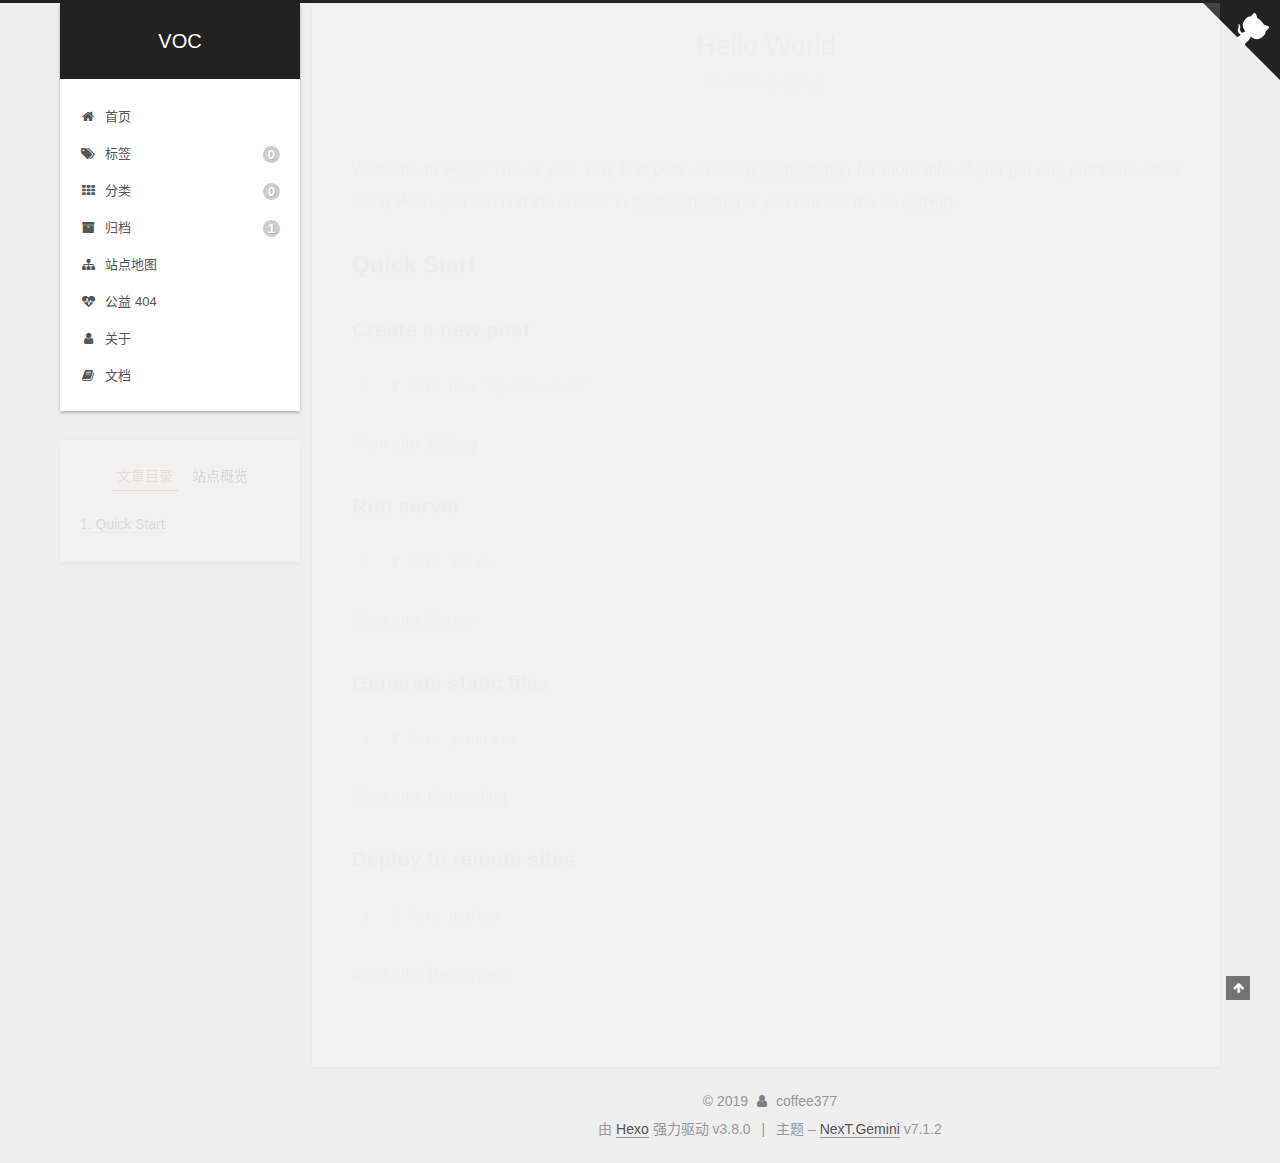
<file: 2019/06/03/hello-world/index.html>
<!DOCTYPE html>












  


<html class="theme-next gemini use-motion" lang="zh-CN,zh-TW,zh-HK,en,default">
<head><meta name="generator" content="Hexo 3.8.0">
  <meta charset="UTF-8">
<meta http-equiv="X-UA-Compatible" content="IE=edge">
<meta name="viewport" content="width=device-width, initial-scale=1, maximum-scale=2">
<meta name="theme-color" content="#222">
























<link rel="stylesheet" href="/lib/font-awesome/css/font-awesome.min.css?v=4.6.2">

<link rel="stylesheet" href="/css/main.css?v=7.1.2">


  <link rel="apple-touch-icon" sizes="180x180" href="/images/apple-touch-icon-next.png?v=7.1.2">


  <link rel="icon" type="image/png" sizes="32x32" href="/images/favicon-32x32-next.png?v=7.1.2">


  <link rel="icon" type="image/png" sizes="16x16" href="/images/favicon-16x16-next.png?v=7.1.2">


  <link rel="mask-icon" href="/images/logo.svg?v=7.1.2" color="#222">







<script id="hexo.configurations">
  var NexT = window.NexT || {};
  var CONFIG = {
    root: '/',
    scheme: 'Gemini',
    version: '7.1.2',
    sidebar: {"position":"left","display":"post","offset":12,"onmobile":false,"dimmer":false},
    back2top: true,
    back2top_sidebar: false,
    fancybox: false,
    fastclick: false,
    lazyload: false,
    tabs: true,
    motion: {"enable":true,"async":false,"transition":{"post_block":"fadeIn","post_header":"slideDownIn","post_body":"slideDownIn","coll_header":"slideLeftIn","sidebar":"slideUpIn"}},
    algolia: {
      applicationID: '',
      apiKey: '',
      indexName: '',
      hits: {"per_page":10},
      labels: {"input_placeholder":"Search for Posts","hits_empty":"We didn't find any results for the search: ${query}","hits_stats":"${hits} results found in ${time} ms"}
    }
  };
</script>


  




  <meta name="description" content="Welcome to Hexo! This is your very first post. Check documentation for more info. If you get any problems when using Hexo, you can find the answer in troubleshooting or you can ask me on GitHub. Quick">
<meta property="og:type" content="article">
<meta property="og:title" content="Hello World">
<meta property="og:url" content="https://coffee377.github.io/2019/06/03/hello-world/index.html">
<meta property="og:site_name" content="VOC">
<meta property="og:description" content="Welcome to Hexo! This is your very first post. Check documentation for more info. If you get any problems when using Hexo, you can find the answer in troubleshooting or you can ask me on GitHub. Quick">
<meta property="og:locale" content="zh-CN">
<meta property="og:updated_time" content="2019-06-03T02:02:06.908Z">
<meta name="twitter:card" content="summary">
<meta name="twitter:title" content="Hello World">
<meta name="twitter:description" content="Welcome to Hexo! This is your very first post. Check documentation for more info. If you get any problems when using Hexo, you can find the answer in troubleshooting or you can ask me on GitHub. Quick">





  
  
  <link rel="canonical" href="https://coffee377.github.io/2019/06/03/hello-world/">



<script id="page.configurations">
  CONFIG.page = {
    sidebar: "",
  };
</script>

  <title>Hello World | VOC</title>
  












  <noscript>
  <style>
  .use-motion .motion-element,
  .use-motion .brand,
  .use-motion .menu-item,
  .sidebar-inner,
  .use-motion .post-block,
  .use-motion .pagination,
  .use-motion .comments,
  .use-motion .post-header,
  .use-motion .post-body,
  .use-motion .collection-title { opacity: initial; }

  .use-motion .logo,
  .use-motion .site-title,
  .use-motion .site-subtitle {
    opacity: initial;
    top: initial;
  }

  .use-motion .logo-line-before i { left: initial; }
  .use-motion .logo-line-after i { right: initial; }
  </style>
</noscript>

</head>

<body itemscope itemtype="http://schema.org/WebPage" lang="zh-CN">

  
  
    
  

  <div class="container sidebar-position-left page-post-detail">
    <div class="headband"></div>

    <header id="header" class="header" itemscope itemtype="http://schema.org/WPHeader">
      <div class="header-inner"><div class="site-brand-wrapper">
  <div class="site-meta">
    

    <div class="custom-logo-site-title">
      <a href="/" class="brand" rel="start">
        <span class="logo-line-before"><i></i></span>
        <span class="site-title">VOC</span>
        <span class="logo-line-after"><i></i></span>
      </a>
    </div>
    
    
  </div>

  <div class="site-nav-toggle">
    <button aria-label="切换导航栏">
      <span class="btn-bar"></span>
      <span class="btn-bar"></span>
      <span class="btn-bar"></span>
    </button>
  </div>
</div>



<nav class="site-nav">
  
    <ul id="menu" class="menu">
      
        
        
        
          
          <li class="menu-item menu-item-home">

    
    
    
      
    

    
      
    

    <a href="/" rel="section"><i class="menu-item-icon fa fa-fw fa-home"></i> <br>首页</a>

  </li>
        
        
        
          
          <li class="menu-item menu-item-tags">

    
    
    
      
    

    
      
    

    <a href="/tags/" rel="section"><i class="menu-item-icon fa fa-fw fa-tags"></i> <br>标签<span class="badge">0</span></a>

  </li>
        
        
        
          
          <li class="menu-item menu-item-categories">

    
    
    
      
    

    
      
    

    <a href="/categories/" rel="section"><i class="menu-item-icon fa fa-fw fa-th"></i> <br>分类<span class="badge">0</span></a>

  </li>
        
        
        
          
          <li class="menu-item menu-item-archives">

    
    
    
      
    

    
      
    

    <a href="/archives/" rel="section"><i class="menu-item-icon fa fa-fw fa-archive"></i> <br>归档<span class="badge">1</span></a>

  </li>
        
        
        
          
          <li class="menu-item menu-item-sitemap">

    
    
    
      
    

    
      
    

    <a href="/sitemap.xml" rel="section"><i class="menu-item-icon fa fa-fw fa-sitemap"></i> <br>站点地图</a>

  </li>
        
        
        
          
          <li class="menu-item menu-item-commonweal">

    
    
    
      
    

    
      
    

    <a href="/404/" rel="section"><i class="menu-item-icon fa fa-fw fa-heartbeat"></i> <br>公益 404</a>

  </li>
        
        
        
          
          <li class="menu-item menu-item-about">

    
    
    
      
    

    
      
    

    <a href="/about/" rel="section"><i class="menu-item-icon fa fa-fw fa-user"></i> <br>关于</a>

  </li>
        
        
        
          
          <li class="menu-item menu-item-docs">

    
    
    
      
    

    
      
    

    <a href="/docs/" rel="section"><i class="menu-item-icon fa fa-fw fa-book"></i> <br>文档</a>

  </li>

      
      
    </ul>
  

  

  
</nav>



  



</div>
    </header>

    
  
  

  

  <a href="https://github.com/coffee377" class="github-corner" title="Follow me on GitHub" aria-label="Follow me on GitHub" rel="noopener" target="_blank"><svg width="80" height="80" viewbox="0 0 250 250" aria-hidden="true"><path d="M0,0 L115,115 L130,115 L142,142 L250,250 L250,0 Z"/><path d="M128.3,109.0 C113.8,99.7 119.0,89.6 119.0,89.6 C122.0,82.7 120.5,78.6 120.5,78.6 C119.2,72.0 123.4,76.3 123.4,76.3 C127.3,80.9 125.5,87.3 125.5,87.3 C122.9,97.6 130.6,101.9 134.4,103.2" fill="currentColor" style="transform-origin: 130px 106px;" class="octo-arm"/><path d="M115.0,115.0 C114.9,115.1 118.7,116.5 119.8,115.4 L133.7,101.6 C136.9,99.2 139.9,98.4 142.2,98.6 C133.8,88.0 127.5,74.4 143.8,58.0 C148.5,53.4 154.0,51.2 159.7,51.0 C160.3,49.4 163.2,43.6 171.4,40.1 C171.4,40.1 176.1,42.5 178.8,56.2 C183.1,58.6 187.2,61.8 190.9,65.4 C194.5,69.0 197.7,73.2 200.1,77.6 C213.8,80.2 216.3,84.9 216.3,84.9 C212.7,93.1 206.9,96.0 205.4,96.6 C205.1,102.4 203.0,107.8 198.3,112.5 C181.9,128.9 168.3,122.5 157.7,114.1 C157.9,116.9 156.7,120.9 152.7,124.9 L141.0,136.5 C139.8,137.7 141.6,141.9 141.8,141.8 Z" fill="currentColor" class="octo-body"/></svg></a>



    <main id="main" class="main">
      <div class="main-inner">
        <div class="content-wrap">
          
            

          
          <div id="content" class="content">
            

  <div id="posts" class="posts-expand">
    

  

  
  
  

  

  <article class="post post-type-normal" itemscope itemtype="http://schema.org/Article">
  
  
  
  <div class="post-block">
    <link itemprop="mainEntityOfPage" href="https://coffee377.github.io/2019/06/03/hello-world/">

    <span hidden itemprop="author" itemscope itemtype="http://schema.org/Person">
      <meta itemprop="name" content="coffee377">
      <meta itemprop="description" content="个人网站">
      <meta itemprop="image" content="/images/avatar.jpg">
    </span>

    <span hidden itemprop="publisher" itemscope itemtype="http://schema.org/Organization">
      <meta itemprop="name" content="VOC">
    </span>

    
      <header class="post-header">

        
        
          <h1 class="post-title" itemprop="name headline">Hello World

              
            
          </h1>
        

        <div class="post-meta">
          <span class="post-time">

            
            
            

            
              <span class="post-meta-item-icon">
                <i class="fa fa-calendar-o"></i>
              </span>
              
                <span class="post-meta-item-text">发表于</span>
              

              
                
              

              <time title="创建时间：2019-06-03 10:02:06" itemprop="dateCreated datePublished" datetime="2019-06-03T10:02:06+08:00">2019-06-03</time>
            

            
          </span>

          

          
            
            
          

          
          

          

          

          

        </div>
      </header>
    

    
    
    
    <div class="post-body" itemprop="articleBody">

      
      

      
        <p>Welcome to <a href="https://hexo.io/" target="_blank" rel="noopener">Hexo</a>! This is your very first post. Check <a href="https://hexo.io/docs/" target="_blank" rel="noopener">documentation</a> for more info. If you get any problems when using Hexo, you can find the answer in <a href="https://hexo.io/docs/troubleshooting.html" target="_blank" rel="noopener">troubleshooting</a> or you can ask me on <a href="https://github.com/hexojs/hexo/issues" target="_blank" rel="noopener">GitHub</a>.</p>
<h2 id="Quick-Start"><a href="#Quick-Start" class="headerlink" title="Quick Start"></a>Quick Start</h2><h3 id="Create-a-new-post"><a href="#Create-a-new-post" class="headerlink" title="Create a new post"></a>Create a new post</h3><figure class="highlight bash"><table><tr><td class="gutter"><pre><span class="line">1</span><br></pre></td><td class="code"><pre><span class="line">$ hexo new <span class="string">"My New Post"</span></span><br></pre></td></tr></table></figure>

<p>More info: <a href="https://hexo.io/docs/writing.html" target="_blank" rel="noopener">Writing</a></p>
<h3 id="Run-server"><a href="#Run-server" class="headerlink" title="Run server"></a>Run server</h3><figure class="highlight bash"><table><tr><td class="gutter"><pre><span class="line">1</span><br></pre></td><td class="code"><pre><span class="line">$ hexo server</span><br></pre></td></tr></table></figure>

<p>More info: <a href="https://hexo.io/docs/server.html" target="_blank" rel="noopener">Server</a></p>
<h3 id="Generate-static-files"><a href="#Generate-static-files" class="headerlink" title="Generate static files"></a>Generate static files</h3><figure class="highlight bash"><table><tr><td class="gutter"><pre><span class="line">1</span><br></pre></td><td class="code"><pre><span class="line">$ hexo generate</span><br></pre></td></tr></table></figure>

<p>More info: <a href="https://hexo.io/docs/generating.html" target="_blank" rel="noopener">Generating</a></p>
<h3 id="Deploy-to-remote-sites"><a href="#Deploy-to-remote-sites" class="headerlink" title="Deploy to remote sites"></a>Deploy to remote sites</h3><figure class="highlight bash"><table><tr><td class="gutter"><pre><span class="line">1</span><br></pre></td><td class="code"><pre><span class="line">$ hexo deploy</span><br></pre></td></tr></table></figure>

<p>More info: <a href="https://hexo.io/docs/deployment.html" target="_blank" rel="noopener">Deployment</a></p>

      
    </div>

    

    
    
    

    

    
      
    
    

    

    <footer class="post-footer">
      

      
      
      

      

      
      
    </footer>
  </div>
  
  
  
  </article>


  </div>


          </div>
          

  



        </div>
        
          
  
  <div class="sidebar-toggle">
    <div class="sidebar-toggle-line-wrap">
      <span class="sidebar-toggle-line sidebar-toggle-line-first"></span>
      <span class="sidebar-toggle-line sidebar-toggle-line-middle"></span>
      <span class="sidebar-toggle-line sidebar-toggle-line-last"></span>
    </div>
  </div>

  <aside id="sidebar" class="sidebar">
    <div class="sidebar-inner">

      

      
        <ul class="sidebar-nav motion-element">
          <li class="sidebar-nav-toc sidebar-nav-active" data-target="post-toc-wrap">
            文章目录
          </li>
          <li class="sidebar-nav-overview" data-target="site-overview-wrap">
            站点概览
          </li>
        </ul>
      

      <div class="site-overview-wrap sidebar-panel">
        <div class="site-overview">
          <div class="site-author motion-element" itemprop="author" itemscope itemtype="http://schema.org/Person">
            
              <img class="site-author-image" itemprop="image" src="/images/avatar.jpg" alt="coffee377">
            
              <p class="site-author-name" itemprop="name">coffee377</p>
              <div class="site-description motion-element" itemprop="description">个人网站</div>
          </div>

          
            <nav class="site-state motion-element">
              
                <div class="site-state-item site-state-posts">
                
                  <a href="/archives/">
                
                    <span class="site-state-item-count">1</span>
                    <span class="site-state-item-name">日志</span>
                  </a>
                </div>
              

              

              
            </nav>
          

          

          

          
            <div class="links-of-author motion-element">
              
                <span class="links-of-author-item">
                  
                  
                  
                    
                  
                  <a href="https://github.com/coffee377" title="GitHub &rarr; https://github.com/coffee377" rel="noopener" target="_blank"><i class="fa fa-fw fa-github"></i></a>
                </span>
              
                <span class="links-of-author-item">
                  
                  
                  
                    
                  
                  <a href="mailto:coffee377@dingtalk.com" title="E-Mail &rarr; mailto:coffee377@dingtalk.com" rel="noopener" target="_blank"><i class="fa fa-fw fa-envelope"></i></a>
                </span>
              
                <span class="links-of-author-item">
                  
                  
                  
                    
                  
                  <a href="https://weibo.com/yourname" title="Weibo &rarr; https://weibo.com/yourname" rel="noopener" target="_blank"><i class="fa fa-fw fa-weibo"></i></a>
                </span>
              
                <span class="links-of-author-item">
                  
                  
                  
                    
                  
                  <a href="https://plus.google.com/yourname" title="Google &rarr; https://plus.google.com/yourname" rel="noopener" target="_blank"><i class="fa fa-fw fa-google"></i></a>
                </span>
              
            </div>
          

          

          
          

          
            
          
          

        </div>
      </div>

      
      <!--noindex-->
        <div class="post-toc-wrap motion-element sidebar-panel sidebar-panel-active">
          <div class="post-toc">

            
            
            
            

            
              <div class="post-toc-content"><ol class="nav"><li class="nav-item nav-level-2"><a class="nav-link" href="#Quick-Start"><span class="nav-number">1.</span> <span class="nav-text">Quick Start</span></a><ol class="nav-child"><li class="nav-item nav-level-3"><a class="nav-link" href="#Create-a-new-post"><span class="nav-number">1.1.</span> <span class="nav-text">Create a new post</span></a></li><li class="nav-item nav-level-3"><a class="nav-link" href="#Run-server"><span class="nav-number">1.2.</span> <span class="nav-text">Run server</span></a></li><li class="nav-item nav-level-3"><a class="nav-link" href="#Generate-static-files"><span class="nav-number">1.3.</span> <span class="nav-text">Generate static files</span></a></li><li class="nav-item nav-level-3"><a class="nav-link" href="#Deploy-to-remote-sites"><span class="nav-number">1.4.</span> <span class="nav-text">Deploy to remote sites</span></a></li></ol></li></ol></div>
            

          </div>
        </div>
      <!--/noindex-->
      

      

    </div>
  </aside>
  


        
      </div>
    </main>

    <footer id="footer" class="footer">
      <div class="footer-inner">
        <div class="copyright">&copy; <span itemprop="copyrightYear">2019</span>
  <span class="with-love" id="animate">
    <i class="fa fa-user"></i>
  </span>
  <span class="author" itemprop="copyrightHolder">coffee377</span>

  

  
</div>


  <div class="powered-by">由 <a href="https://hexo.io" class="theme-link" rel="noopener" target="_blank">Hexo</a> 强力驱动 v3.8.0</div>



  <span class="post-meta-divider">|</span>



  <div class="theme-info">主题 – <a href="https://theme-next.org" class="theme-link" rel="noopener" target="_blank">NexT.Gemini</a> v7.1.2</div>




        








        
      </div>
    </footer>

    
      <div class="back-to-top">
        <i class="fa fa-arrow-up"></i>
        
      </div>
    

    

    

    
  </div>

  

<script>
  if (Object.prototype.toString.call(window.Promise) !== '[object Function]') {
    window.Promise = null;
  }
</script>


























  
  <script src="/lib/jquery/index.js?v=2.1.3"></script>

  
  <script src="/lib/velocity/velocity.min.js?v=1.2.1"></script>

  
  <script src="/lib/velocity/velocity.ui.min.js?v=1.2.1"></script>


  


  <script src="/js/utils.js?v=7.1.2"></script>

  <script src="/js/motion.js?v=7.1.2"></script>



  
  


  <script src="/js/affix.js?v=7.1.2"></script>

  <script src="/js/schemes/pisces.js?v=7.1.2"></script>




  
  <script src="/js/scrollspy.js?v=7.1.2"></script>
<script src="/js/post-details.js?v=7.1.2"></script>



  


  <script src="/js/next-boot.js?v=7.1.2"></script>


  

  

  

  


  


  




  

  

  

  

  

  

  

  

  

  

  

  

  

  

</body>
</html>
</file>
<file: css/main.css>
/* normalize.css v8.0.1 | MIT License | github.com/necolas/normalize.css */
html {
  line-height: 1.15; /* 1 */
  -webkit-text-size-adjust: 100%; /* 2 */
}
body {
  margin: 0;
}
main {
  display: block;
}
h1 {
  font-size: 2em;
  margin: 0.67em 0;
}
hr {
  box-sizing: content-box; /* 1 */
  height: 0; /* 1 */
  overflow: visible; /* 2 */
}
pre {
  font-family: monospace, monospace; /* 1 */
  font-size: 1em; /* 2 */
}
a {
  background-color: transparent;
}
abbr[title] {
  border-bottom: none; /* 1 */
  text-decoration: underline; /* 2 */
  text-decoration: underline dotted; /* 2 */
}
b,
strong {
  font-weight: bolder;
}
code,
kbd,
samp {
  font-family: monospace, monospace; /* 1 */
  font-size: 1em; /* 2 */
}
small {
  font-size: 80%;
}
sub,
sup {
  font-size: 75%;
  line-height: 0;
  position: relative;
  vertical-align: baseline;
}
sub {
  bottom: -0.25em;
}
sup {
  top: -0.5em;
}
img {
  border-style: none;
}
button,
input,
optgroup,
select,
textarea {
  font-family: inherit; /* 1 */
  font-size: 100%; /* 1 */
  line-height: 1.15; /* 1 */
  margin: 0; /* 2 */
}
button,
input {
/* 1 */
  overflow: visible;
}
button,
select {
/* 1 */
  text-transform: none;
}
button,
[type="button"],
[type="reset"],
[type="submit"] {
  -webkit-appearance: button;
}
button::-moz-focus-inner,
[type="button"]::-moz-focus-inner,
[type="reset"]::-moz-focus-inner,
[type="submit"]::-moz-focus-inner {
  border-style: none;
  padding: 0;
}
button:-moz-focusring,
[type="button"]:-moz-focusring,
[type="reset"]:-moz-focusring,
[type="submit"]:-moz-focusring {
  outline: 1px dotted ButtonText;
}
fieldset {
  padding: 0.35em 0.75em 0.625em;
}
legend {
  box-sizing: border-box; /* 1 */
  color: inherit; /* 2 */
  display: table; /* 1 */
  max-width: 100%; /* 1 */
  padding: 0; /* 3 */
  white-space: normal; /* 1 */
}
progress {
  vertical-align: baseline;
}
textarea {
  overflow: auto;
}
[type="checkbox"],
[type="radio"] {
  box-sizing: border-box; /* 1 */
  padding: 0; /* 2 */
}
[type="number"]::-webkit-inner-spin-button,
[type="number"]::-webkit-outer-spin-button {
  height: auto;
}
[type="search"] {
  -webkit-appearance: textfield; /* 1 */
  outline-offset: -2px; /* 2 */
}
[type="search"]::-webkit-search-decoration {
  -webkit-appearance: none;
}
::-webkit-file-upload-button {
  -webkit-appearance: button; /* 1 */
  font: inherit; /* 2 */
}
details {
  display: block;
}
summary {
  display: list-item;
}
template {
  display: none;
}
[hidden] {
  display: none;
}
::selection {
  background: #262a30;
  color: #fff;
}
body {
  position: relative;
  font-family: 'Lato', "PingFang SC", "Microsoft YaHei", sans-serif;
  font-size: 14px;
  line-height: 2;
  color: #555;
  background: #eee;
}
@media (max-width: 991px) {
  body {
    padding-right: 0 !important;
  }
}
@media (min-width: 1200px) {
  body {
    font-size: 16px;
  }
}
h1,
h2,
h3,
h4,
h5,
h6 {
  margin: 20px 0 15px;
  padding: 0;
  font-weight: bold;
  line-height: 1.5;
  font-family: 'Lato', "PingFang SC", "Microsoft YaHei", sans-serif;
}
h1 {
  font-size: 22px;
}
h1 code {
  font-size: 1em;
}
@media (max-width: 767px) {
  h1 {
    font-size: 18px;
  }
  h1 code {
    font-size: 1em;
  }
}
h2 {
  font-size: 20px;
}
h2 code {
  font-size: 1em;
}
@media (max-width: 767px) {
  h2 {
    font-size: 16px;
  }
  h2 code {
    font-size: 1em;
  }
}
h3 {
  font-size: 18px;
}
h3 code {
  font-size: 1em;
}
@media (max-width: 767px) {
  h3 {
    font-size: 14px;
  }
  h3 code {
    font-size: 1em;
  }
}
h4 {
  font-size: 16px;
}
h4 code {
  font-size: 1em;
}
@media (max-width: 767px) {
  h4 {
    font-size: 12px;
  }
  h4 code {
    font-size: 1em;
  }
}
h5 {
  font-size: 14px;
}
h5 code {
  font-size: 1em;
}
@media (max-width: 767px) {
  h5 {
    font-size: 10px;
  }
  h5 code {
    font-size: 1em;
  }
}
h6 {
  font-size: 12px;
}
h6 code {
  font-size: 1em;
}
@media (max-width: 767px) {
  h6 {
    font-size: 8px;
  }
  h6 code {
    font-size: 1em;
  }
}
p {
  margin: 0 0 20px 0;
}
a,
span.exturl {
  overflow-wrap: break-word;
  word-wrap: break-word;
  background-color: transparent;
  color: #555;
  text-decoration: none;
  outline: none;
  border-bottom: 1px solid #999;
  cursor: pointer;
}
a:hover,
span.exturl:hover {
  color: #222;
  border-bottom-color: #222;
}
video {
  max-width: 100%;
  display: block;
  margin-left: auto;
  margin-right: auto;
}
img {
  display: block;
  margin: auto;
  max-width: 100%;
  height: auto;
}
hr {
  margin: 40px 0;
  height: 3px;
  border: none;
  background-color: #ddd;
  background-image: repeating-linear-gradient(-45deg, #fff, #fff 4px, transparent 4px, transparent 8px);
}
blockquote {
  margin: 0;
  padding: 0 15px;
  color: #666;
  border-left: 4px solid #ddd;
}
blockquote cite::before {
  content: "-";
  padding: 0 5px;
}
dt {
  font-weight: 700;
}
dd {
  margin: 0;
  padding: 0;
}
kbd {
  border: 1px solid #ccc;
  border-radius: 0.2em;
  box-shadow: 0.1em 0.1em 0.2em rgba(0,0,0,0.1);
  background-color: #f9f9f9;
  font-family: inherit;
  background-image: linear-gradient(top, #eee, #fff, #eee);
  padding: 0.1em 0.3em;
  white-space: nowrap;
}
.text-left {
  text-align: left;
}
.text-center {
  text-align: center;
}
.text-right {
  text-align: right;
}
.text-justify {
  text-align: justify;
}
.text-nowrap {
  white-space: nowrap;
}
.text-lowercase {
  text-transform: lowercase;
}
.text-uppercase {
  text-transform: uppercase;
}
.text-capitalize {
  text-transform: capitalize;
}
.center-block {
  display: block;
  margin-left: auto;
  margin-right: auto;
}
.clearfix:before,
.clearfix:after {
  content: " ";
  display: table;
}
.clearfix:after {
  clear: both;
}
.pullquote {
  width: 45%;
}
.pullquote.left {
  float: left;
  margin-left: 5px;
  margin-right: 10px;
}
.pullquote.right {
  float: right;
  margin-left: 10px;
  margin-right: 5px;
}
.affix {
  position: fixed;
}
.translation {
  margin-top: -20px;
  font-size: 14px;
  color: #999;
}
.scrollbar-measure {
  width: 100px;
  height: 100px;
  overflow: scroll;
  position: absolute;
  top: -9999px;
}
.use-motion .motion-element {
  opacity: 0;
}
.table-container {
  margin: 20px 0;
  overflow: auto;
  -webkit-overflow-scrolling: touch;
}
.highlight .table-container {
  margin: 0px;
}
table {
  width: 100%;
  border-collapse: collapse;
  border-spacing: 0;
  font-size: 14px;
}
table > tbody > tr:nth-of-type(odd) {
  background-color: #f9f9f9;
}
table > tbody > tr:hover {
  background-color: #f5f5f5;
}
caption,
th,
td {
  padding: 8px;
  text-align: left;
  vertical-align: middle;
  font-weight: normal;
}
th,
td {
  border: 1px solid #ddd;
  border-bottom: 3px solid #ddd;
}
th {
  padding-bottom: 10px;
  font-weight: 700;
}
td {
  border-bottom-width: 1px;
}
@media (max-width: 567px) {
  .header-inner {
    margin-bottom: initial !important;
  }
  .main-inner {
    margin-top: initial !important;
  }
  .content-wrap {
    padding: initial !important;
  }
  .posts-expand {
    padding-top: 8px !important;
    margin: initial !important;
  }
  .posts-expand .post-header {
    padding: 0 18px;
  }
  .posts-expand .post-meta {
    margin: 3px 0 10px 0 !important;
  }
  .post-block {
    padding: 8px 0 !important;
    margin-top: initial !important;
  }
  .post-body h1,
  .post-body h2,
  .post-body h3,
  .post-body h4,
  .post-body h5,
  .post-body h6 {
    margin: 10px 18px 8px;
  }
  .post-body .note h1,
  .post-body .tabs .tab-content .tab-pane h1,
  .post-body .note h2,
  .post-body .tabs .tab-content .tab-pane h2,
  .post-body .note h3,
  .post-body .tabs .tab-content .tab-pane h3,
  .post-body .note h4,
  .post-body .tabs .tab-content .tab-pane h4,
  .post-body .note h5,
  .post-body .tabs .tab-content .tab-pane h5,
  .post-body .note h6,
  .post-body .tabs .tab-content .tab-pane h6 {
    margin: 0 5px;
  }
  .post-body > p {
    margin: 0 0 10px 0;
    padding: 0 18px;
  }
  .post-body > ul {
    margin-inline-end: 1em;
  }
  .post-body > blockquote {
    margin: 0 18px;
  }
  .post-body > span.exturl {
    margin-left: 18px;
  }
  .post-body > div.post-button a {
    margin-left: 18px;
  }
  .post-body .note > p,
  .post-body .tabs .tab-content .tab-pane > p {
    padding: 0 5px;
  }
  .post-body .video-container .fluid-vids {
    margin-bottom: 10px !important;
  }
  .post-body .note {
    padding: 10px !important;
    margin-bottom: 10px !important;
  }
  .post-body .tabs .tab-content .tab-pane {
    padding: 10px 10px 0 10px !important;
  }
  .post-nav {
    padding-bottom: 2px;
  }
}
html,
body {
  height: 100%;
}
.container {
  position: relative;
}
.header-inner {
  margin: 0 auto;
  padding: 100px 0 70px;
  width: calc(100% - 20px);
}
@media (min-width: 1200px) {
  .container .header-inner {
    width: 1160px;
  }
}
@media (min-width: 1600px) {
  .container .header-inner {
    width: 73%;
  }
}
.main-inner {
  margin: 0 auto;
  width: calc(100% - 20px);
}
@media (min-width: 1200px) {
  .container .main-inner {
    width: 1160px;
  }
}
@media (min-width: 1600px) {
  .container .main-inner {
    width: 73%;
  }
}
.footer {
  padding: 20px 0;
}
.footer-inner {
  box-sizing: border-box;
  margin: 0px auto;
  width: calc(100% - 20px);
}
@media (min-width: 1200px) {
  .container .footer-inner {
    width: 1160px;
  }
}
@media (min-width: 1600px) {
  .container .footer-inner {
    width: 73%;
  }
}
pre,
.highlight {
  overflow: auto;
  margin: 20px 0;
  padding: 0;
  font-size: 14px;
  color: #4d4d4c;
  background: #f7f7f7;
  line-height: 1.6;
}
pre,
code {
  font-family: consolas, Menlo, "PingFang SC", "Microsoft YaHei", monospace;
}
code {
  overflow-wrap: break-word;
  word-wrap: break-word;
  padding: 2px 4px;
  color: #555;
  background: #eee;
  border-radius: 3px;
  font-size: 14px;
}
pre {
  padding: 10px;
}
pre code {
  padding: 0;
  color: #4d4d4c;
  background: none;
  text-shadow: none;
}
.highlight {
  border-radius: 1px;
}
.highlight pre {
  border: none;
  margin: 0;
  padding: 10px 0;
}
.highlight table {
  margin: 0;
  width: auto;
  border: none;
}
.highlight td {
  border: none;
  padding: 0;
}
.highlight figcaption {
  font-size: 1em;
  color: #4d4d4c;
  line-height: 1em;
  margin-bottom: 1em;
  margin: 0em;
  padding: 0.5em;
  background: #eee;
  border-bottom: 1px solid #e9e9e9;
}
.highlight figcaption:before,
.highlight figcaption:after {
  content: " ";
  display: table;
}
.highlight figcaption:after {
  clear: both;
}
.highlight figcaption a {
  float: right;
  color: #4d4d4c;
}
.highlight figcaption a:hover {
  border-bottom-color: #4d4d4c;
}
.highlight .gutter pre {
  padding-left: 10px;
  padding-right: 10px;
  color: #869194;
  text-align: right;
  background-color: #eff2f3;
}
.highlight .code pre {
  width: 100%;
  padding-left: 10px;
  padding-right: 10px;
  background-color: #f7f7f7;
}
.highlight .line {
  height: 20px;
}
.gutter {
  -webkit-user-select: none;
  -moz-user-select: none;
  -ms-user-select: none;
  user-select: none;
}
.gist table {
  width: auto;
}
.gist table td {
  border: none;
}
pre .deletion {
  background: #fdd;
}
pre .addition {
  background: #dfd;
}
pre .meta {
  color: #8959a8;
}
pre .comment {
  color: #8e908c;
}
pre .variable,
pre .attribute,
pre .tag,
pre .name,
pre .regexp,
pre .ruby .constant,
pre .xml .tag .title,
pre .xml .pi,
pre .xml .doctype,
pre .html .doctype,
pre .css .id,
pre .css .class,
pre .css .pseudo {
  color: #c82829;
}
pre .number,
pre .preprocessor,
pre .built_in,
pre .builtin-name,
pre .literal,
pre .params,
pre .constant,
pre .command {
  color: #f5871f;
}
pre .ruby .class .title,
pre .css .rules .attribute,
pre .string,
pre .symbol,
pre .value,
pre .inheritance,
pre .header,
pre .ruby .symbol,
pre .xml .cdata,
pre .special,
pre .formula {
  color: #718c00;
}
pre .title,
pre .css .hexcolor {
  color: #3e999f;
}
pre .function,
pre .python .decorator,
pre .python .title,
pre .ruby .function .title,
pre .ruby .title .keyword,
pre .perl .sub,
pre .javascript .title,
pre .coffeescript .title {
  color: #4271ae;
}
pre .keyword,
pre .javascript .function {
  color: #8959a8;
}
.posts-expand .post-body img.full-image {
  border: none;
}
.blockquote-center,
.page-home .post-type-quote blockquote,
.page-post-detail .post-type-quote blockquote {
  position: relative;
  margin: 40px 0;
  padding: 0;
  border-left: none;
  text-align: center;
}
.blockquote-center::before,
.page-home .post-type-quote blockquote::before,
.page-post-detail .post-type-quote blockquote::before,
.blockquote-center::after,
.page-home .post-type-quote blockquote::after,
.page-post-detail .post-type-quote blockquote::after {
  position: absolute;
  content: ' ';
  display: block;
  width: 100%;
  height: 24px;
  opacity: 0.2;
  background-repeat: no-repeat;
  background-position: 0 -6px;
  background-size: 22px 22px;
}
.blockquote-center::before,
.page-home .post-type-quote blockquote::before,
.page-post-detail .post-type-quote blockquote::before {
  top: -20px;
  background-image: url("../images/quote-l.svg");
  border-top: 1px solid #ccc;
}
.blockquote-center::after,
.page-home .post-type-quote blockquote::after,
.page-post-detail .post-type-quote blockquote::after {
  bottom: -20px;
  background-image: url("../images/quote-r.svg");
  border-bottom: 1px solid #ccc;
  background-position: 100% 8px;
}
.blockquote-center p,
.page-home .post-type-quote blockquote p,
.page-post-detail .post-type-quote blockquote p,
.blockquote-center div,
.page-home .post-type-quote blockquote div,
.page-post-detail .post-type-quote blockquote div {
  text-align: center;
}
.post .post-body .group-picture img {
  box-sizing: border-box;
  padding: 0 3px;
  border: none;
}
.post .group-picture-row {
  overflow: hidden;
  margin-top: 6px;
}
.post .group-picture-row:first-child {
  margin-top: 0;
}
.post .group-picture-column {
  float: left;
}
.page-post-detail .post-body .group-picture-column {
  float: none;
  margin-top: 10px;
  width: auto !important;
}
.page-post-detail .post-body .group-picture-column img {
  margin: 0 auto;
}
.page-archive .group-picture-container {
  overflow: hidden;
}
.page-archive .group-picture-row {
  float: left;
}
.page-archive .group-picture-row:first-child {
  margin-top: 6px;
}
.page-archive .group-picture-column {
  max-width: 150px;
  max-height: 150px;
}
.post-body .label {
  display: inline;
  padding: 0 2px;
}
.post-body .label.default {
  background-color: #f0f0f0;
}
.post-body .label.primary {
  background-color: #efe6f7;
}
.post-body .label.info {
  background-color: #e5f2f8;
}
.post-body .label.success {
  background-color: #e7f4e9;
}
.post-body .label.warning {
  background-color: #fcf6e1;
}
.post-body .label.danger {
  background-color: #fae8eb;
}
.post-body .note {
  position: relative;
  padding: 15px;
  margin-bottom: 20px;
  border: 1px solid #eee;
  border-left-width: 5px;
  border-radius: 3px;
}
.post-body .note h2,
.post-body .note h3,
.post-body .note h4,
.post-body .note h5,
.post-body .note h6 {
  margin-top: 0;
  margin-bottom: 0;
  border-bottom: initial;
  padding-top: 0 !important;
}
.post-body .note p:first-child,
.post-body .note ul:first-child,
.post-body .note ol:first-child,
.post-body .note table:first-child,
.post-body .note pre:first-child,
.post-body .note blockquote:first-child {
  margin-top: 0;
}
.post-body .note p:last-child,
.post-body .note ul:last-child,
.post-body .note ol:last-child,
.post-body .note table:last-child,
.post-body .note pre:last-child,
.post-body .note blockquote:last-child {
  margin-bottom: 0;
}
.post-body .note.default {
  border-left-color: #777;
}
.post-body .note.default h2,
.post-body .note.default h3,
.post-body .note.default h4,
.post-body .note.default h5,
.post-body .note.default h6 {
  color: #777;
}
.post-body .note.primary {
  border-left-color: #6f42c1;
}
.post-body .note.primary h2,
.post-body .note.primary h3,
.post-body .note.primary h4,
.post-body .note.primary h5,
.post-body .note.primary h6 {
  color: #6f42c1;
}
.post-body .note.info {
  border-left-color: #428bca;
}
.post-body .note.info h2,
.post-body .note.info h3,
.post-body .note.info h4,
.post-body .note.info h5,
.post-body .note.info h6 {
  color: #428bca;
}
.post-body .note.success {
  border-left-color: #5cb85c;
}
.post-body .note.success h2,
.post-body .note.success h3,
.post-body .note.success h4,
.post-body .note.success h5,
.post-body .note.success h6 {
  color: #5cb85c;
}
.post-body .note.warning {
  border-left-color: #f0ad4e;
}
.post-body .note.warning h2,
.post-body .note.warning h3,
.post-body .note.warning h4,
.post-body .note.warning h5,
.post-body .note.warning h6 {
  color: #f0ad4e;
}
.post-body .note.danger {
  border-left-color: #d9534f;
}
.post-body .note.danger h2,
.post-body .note.danger h3,
.post-body .note.danger h4,
.post-body .note.danger h5,
.post-body .note.danger h6 {
  color: #d9534f;
}
.post-body .tabs {
  position: relative;
  display: block;
  margin-bottom: 20px;
  padding-top: 10px;
}
.post-body .tabs ul.nav-tabs {
  margin: 0;
  padding: 0;
  display: flex;
  flex-wrap: wrap;
  margin-bottom: -1px;
}
@media (max-width: 413px) {
  .post-body .tabs ul.nav-tabs {
    display: block;
    margin-bottom: 5px;
  }
}
.post-body .tabs ul.nav-tabs li.tab {
  flex-grow: 1;
  list-style-type: none;
  border-top: 3px solid transparent;
  border-right: 1px solid transparent;
  border-bottom: 1px solid #ddd;
  border-left: 1px solid transparent;
}
@media (max-width: 413px) {
  .post-body .tabs ul.nav-tabs li.tab {
    border-top: 1px solid transparent;
    border-right: 1px solid transparent;
    border-bottom: 1px solid transparent;
    border-left: 3px solid transparent;
  }
}
.post-body .tabs ul.nav-tabs li.tab a {
  text-align: center;
  outline: 0;
  border-bottom: initial;
  display: block;
  line-height: 1.8em;
  padding: 0.25em 0.75em;
  transition-duration: 0.2s;
  transition-timing-function: ease-out;
  transition-delay: 0s;
}
.post-body .tabs ul.nav-tabs li.tab a i {
  width: 1.285714285714286em;
}
.post-body .tabs ul.nav-tabs li.tab.active {
  border-top: 3px solid #fc6423;
  border-right: 1px solid #ddd;
  border-bottom: 1px solid transparent;
  border-left: 1px solid #ddd;
}
@media (max-width: 413px) {
  .post-body .tabs ul.nav-tabs li.tab.active {
    border-top: 1px solid #ddd;
    border-right: 1px solid #ddd;
    border-bottom: 1px solid #ddd;
    border-left: 3px solid #fc6423;
  }
}
.post-body .tabs ul.nav-tabs li.tab.active a {
  cursor: default;
  color: #555;
}
.post-body .tabs .tab-content .tab-pane {
  border: 1px solid #ddd;
  padding: 20px 20px 0 20px;
}
.post-body .tabs .tab-content .tab-pane:not(.active) {
  display: none;
}
.post-body .tabs .tab-content .tab-pane.active {
  display: block;
}
.btn {
  display: inline-block;
  padding: 0 20px;
  font-size: 14px;
  color: #555;
  background: #fff;
  border: 2px solid #555;
  text-decoration: none;
  border-radius: 2px;
  transition-property: background-color;
  transition-duration: 0.2s;
  transition-timing-function: ease-in-out;
  transition-delay: 0s;
  line-height: 2;
}
.btn:hover {
  border-color: #222;
  color: #fff;
  background: #222;
}
.btn +.btn {
  margin: 0 0 8px 8px;
}
.btn .fa-fw {
  width: 1.285714285714286em;
  text-align: left;
}
.btn-bar {
  display: block;
  width: 22px;
  height: 2px;
  background: #555;
  border-radius: 1px;
}
.btn-bar+.btn-bar {
  margin-top: 4px;
}
.pagination {
  margin: 120px 0 40px;
  text-align: center;
  border-top: 1px solid #eee;
}
.page-number-basic,
.pagination .prev,
.pagination .next,
.pagination .page-number,
.pagination .space {
  display: inline-block;
  position: relative;
  top: -1px;
  margin: 0 10px;
  padding: 0 11px;
}
@media (max-width: 767px) {
  .page-number-basic,
  .pagination .prev,
  .pagination .next,
  .pagination .page-number,
  .pagination .space {
    margin: 0 5px;
  }
}
.pagination .prev,
.pagination .next,
.pagination .page-number {
  border-bottom: 0;
  border-top: 1px solid #eee;
  transition-property: border-color;
  transition-duration: 0.2s;
  transition-timing-function: ease-in-out;
  transition-delay: 0s;
}
.pagination .prev:hover,
.pagination .next:hover,
.pagination .page-number:hover {
  border-top-color: #222;
}
.pagination .space {
  padding: 0;
  margin: 0;
}
.pagination .prev {
  margin-left: 0;
}
.pagination .next {
  margin-right: 0;
}
.pagination .page-number.current {
  color: #fff;
  background: #ccc;
  border-top-color: #ccc;
}
@media (max-width: 767px) {
  .pagination {
    border-top: none;
  }
  .pagination .prev,
  .pagination .next,
  .pagination .page-number {
    margin-bottom: 10px;
    border-top: 0;
    border-bottom: 1px solid #eee;
    padding: 0 10px;
  }
  .pagination .prev:hover,
  .pagination .next:hover,
  .pagination .page-number:hover {
    border-bottom-color: #222;
  }
}
.comments {
  margin: 60px 20px 0;
}
.back-to-top {
  box-sizing: border-box;
  position: fixed;
  bottom: -100px;
  right: 30px;
  z-index: 1050;
  padding: 0 6px;
  width: 24px;
  background: #222;
  font-size: 12px;
  opacity: 0.6;
  color: #fff;
  cursor: pointer;
  text-align: center;
  transition-property: bottom;
  transition-duration: 0.2s;
  transition-timing-function: ease-in-out;
  transition-delay: 0s;
}
.back-to-top.back-to-top-on {
  bottom: 30px;
}
@media (max-width: 991px) {
  .back-to-top {
    opacity: 0.8;
    right: 20px;
  }
}
.header {
  background: transparent;
}
.header-inner {
  position: relative;
}
.headband {
  height: 3px;
  background: #222;
}
.site-meta {
  margin: 0;
  text-align: center;
}
@media (max-width: 767px) {
  .site-meta {
    text-align: center;
  }
}
.brand {
  position: relative;
  display: inline-block;
  padding: 0 40px;
  color: #fff;
  background: #222;
  border-bottom: none;
}
.brand:hover {
  color: #fff;
}
.logo {
  display: inline-block;
  margin-right: 5px;
  line-height: 36px;
  vertical-align: top;
}
.site-title {
  display: inline-block;
  vertical-align: top;
  line-height: 36px;
  font-size: 20px;
  font-weight: normal;
  font-family: 'Lato', "PingFang SC", "Microsoft YaHei", sans-serif;
}
.site-subtitle {
  margin-top: 10px;
  font-size: 13px;
  color: #ddd;
}
.use-motion .brand {
  opacity: 0;
}
.use-motion .logo,
.use-motion .site-title,
.use-motion .site-subtitle,
.use-motion .custom-logo-image {
  opacity: 0;
  position: relative;
  top: -10px;
}
.site-nav-toggle {
  display: none;
  position: absolute;
  top: 10px;
  left: 10px;
}
@media (max-width: 767px) {
  .site-nav-toggle {
    display: block;
  }
}
.site-nav-toggle button {
  margin-top: 2px;
  padding: 9px 10px;
  background: transparent;
  border: none;
}
@media (max-width: 767px) {
  .site-nav {
    display: none;
    margin: 0 -10px;
    padding: 0 10px;
    clear: both;
    border-top: 1px solid #ddd;
  }
}
@media (min-width: 768px) and (max-width: 991px) {
  .site-nav {
    display: block !important;
  }
}
@media (min-width: 992px) {
  .site-nav {
    display: block !important;
  }
}
.menu {
  margin-top: 20px;
  padding-left: 0;
  text-align: center;
}
.menu .menu-item {
  display: inline-block;
  margin: 0 10px;
  list-style: none;
}
@media (max-width: 767px) {
  .menu .menu-item {
    margin-top: 10px;
  }
}
.menu .menu-item a,
.menu .menu-item span.exturl {
  display: block;
  font-size: 13px;
  line-height: inherit;
  border-bottom: 1px solid transparent;
  transition-property: border-color;
  transition-duration: 0.2s;
  transition-timing-function: ease-in-out;
  transition-delay: 0s;
}
.menu .menu-item a:hover,
.menu .menu-item span.exturl:hover {
  border-bottom-color: #222;
}
.menu .menu-item .fa {
  margin-right: 5px;
}
.use-motion .menu-item {
  opacity: 0;
}
.github-corner :hover .octo-arm {
  animation: octocat-wave 560ms ease-in-out;
}
.github-corner > svg {
  fill: #222;
  color: #fff;
  position: absolute;
  top: 0;
  border: 0;
  right: 0;
}
@media (max-width: 991px) {
  .github-corner > svg {
    fill: #fff;
    color: #222;
  }
  .github-corner .github-corner:hover .octo-arm {
    animation: none;
  }
  .github-corner .github-corner .octo-arm {
    animation: octocat-wave 560ms ease-in-out;
  }
}
@-moz-keyframes octocat-wave {
  0%, 100% {
    transform: rotate(0);
  }
  20%, 60% {
    transform: rotate(-25deg);
  }
  40%, 80% {
    transform: rotate(10deg);
  }
}
@-webkit-keyframes octocat-wave {
  0%, 100% {
    transform: rotate(0);
  }
  20%, 60% {
    transform: rotate(-25deg);
  }
  40%, 80% {
    transform: rotate(10deg);
  }
}
@-o-keyframes octocat-wave {
  0%, 100% {
    transform: rotate(0);
  }
  20%, 60% {
    transform: rotate(-25deg);
  }
  40%, 80% {
    transform: rotate(10deg);
  }
}
@keyframes octocat-wave {
  0%, 100% {
    transform: rotate(0);
  }
  20%, 60% {
    transform: rotate(-25deg);
  }
  40%, 80% {
    transform: rotate(10deg);
  }
}
.post-body {
  overflow-wrap: break-word;
  word-wrap: break-word;
  font-family: 'Lato', "PingFang SC", "Microsoft YaHei", sans-serif;
}
.post-body span.exturl .fa {
  font-size: 14px;
  margin-left: 4px;
}
.post-body .fancybox img {
  display: block !important;
  margin: 0 auto;
  cursor: pointer;
  cursor: zoom-in;
}
.post-body .image-caption,
.post-body .figure .caption {
  margin: -20px auto 15px;
  text-align: center;
  font-size: 14px;
  color: #999;
  font-weight: bold;
  line-height: 1;
}
.post-sticky-flag {
  display: inline-block;
  font-size: 16px;
  transform: rotate(30deg);
}
.use-motion .post-block,
.use-motion .pagination,
.use-motion .comments {
  opacity: 0;
}
.use-motion .post-header {
  opacity: 0;
}
.use-motion .post-body {
  opacity: 0;
}
.use-motion .collection-title {
  opacity: 0;
}
.posts-expand {
  padding-top: 40px;
}
@media (max-width: 767px) {
  .posts-expand {
    margin: 0 20px;
  }
  .post-body pre .gutter pre {
    padding-right: 10px;
  }
  .post-body .highlight {
    margin-left: 0px;
    margin-right: 0px;
    padding: 0;
  }
  .post-body .highlight .gutter pre {
    padding-right: 10px;
  }
}
@media (min-width: 992px) {
  .posts-expand .post-body {
    text-align: justify;
  }
}
@media (max-width: 991px) {
  .posts-expand .post-body {
    text-align: justify;
  }
}
.posts-expand .post-body h2,
.posts-expand .post-body h3,
.posts-expand .post-body h4,
.posts-expand .post-body h5,
.posts-expand .post-body h6 {
  padding-top: 10px;
}
.posts-expand .post-body h2 .header-anchor,
.posts-expand .post-body h3 .header-anchor,
.posts-expand .post-body h4 .header-anchor,
.posts-expand .post-body h5 .header-anchor,
.posts-expand .post-body h6 .header-anchor {
  float: right;
  margin-left: 10px;
  color: #ccc;
  border-bottom-style: none;
  visibility: hidden;
}
.posts-expand .post-body h2 .header-anchor:hover,
.posts-expand .post-body h3 .header-anchor:hover,
.posts-expand .post-body h4 .header-anchor:hover,
.posts-expand .post-body h5 .header-anchor:hover,
.posts-expand .post-body h6 .header-anchor:hover {
  color: inherit;
}
.posts-expand .post-body h2:hover .header-anchor,
.posts-expand .post-body h3:hover .header-anchor,
.posts-expand .post-body h4:hover .header-anchor,
.posts-expand .post-body h5:hover .header-anchor,
.posts-expand .post-body h6:hover .header-anchor {
  visibility: visible;
}
.posts-expand .post-body img {
  box-sizing: border-box;
  margin: 0 auto 25px;
  padding: 3px;
  border: 1px solid #ddd;
}
@media (max-width: 767px) {
  .posts-collapse {
    margin: 0 20px;
  }
  .posts-collapse .post-title,
  .posts-collapse .post-meta {
    display: block;
    width: auto;
    text-align: left;
  }
}
.posts-collapse {
  position: relative;
  z-index: 1010;
  margin-left: 55px;
}
.posts-collapse::after {
  content: " ";
  position: absolute;
  top: 20px;
  left: 0;
  margin-left: -2px;
  width: 4px;
  height: 100%;
  background: #f5f5f5;
  z-index: -1;
}
@media (max-width: 767px) {
  .posts-collapse {
    margin: 0 20px;
  }
}
.posts-collapse .collection-title {
  position: relative;
  margin: 60px 0;
}
.posts-collapse .collection-title h1,
.posts-collapse .collection-title h2 {
  margin-left: 20px;
}
.posts-collapse .collection-title small {
  color: #bbb;
  margin-left: 5px;
}
.posts-collapse .collection-title::before {
  content: " ";
  position: absolute;
  left: 0;
  top: 50%;
  margin-left: -4px;
  margin-top: -4px;
  width: 8px;
  height: 8px;
  background: #bbb;
  border-radius: 50%;
}
.posts-collapse .post {
  margin: 30px 0;
}
.posts-collapse .post-header {
  position: relative;
  transition-duration: 0.2s;
  transition-timing-function: ease-in-out;
  transition-delay: 0s;
  transition-property: border;
  border-bottom: 1px dashed #ccc;
}
.posts-collapse .post-header::before {
  content: " ";
  position: absolute;
  left: 0;
  top: 12px;
  width: 6px;
  height: 6px;
  margin-left: -4px;
  background: #bbb;
  border-radius: 50%;
  border: 1px solid #fff;
  transition-duration: 0.2s;
  transition-timing-function: ease-in-out;
  transition-delay: 0s;
  transition-property: background;
}
.posts-collapse .post-header:hover {
  border-bottom-color: #666;
}
.posts-collapse .post-header:hover::before {
  background: #222;
}
.posts-collapse .post-meta {
  position: absolute;
  font-size: 12px;
  left: 20px;
  top: 5px;
}
.posts-collapse .post-comments-count {
  display: none;
}
.posts-collapse .post-title {
  margin-left: 60px;
  font-size: 16px;
  font-weight: normal;
  line-height: inherit;
}
.posts-collapse .post-title::after {
  margin-left: 3px;
  opacity: 0.6;
}
.posts-collapse .post-title a,
.posts-collapse .post-title span.exturl {
  color: #666;
  border-bottom: none;
}
.page-home .post-type-quote .post-header,
.page-post-detail .post-type-quote .post-header,
.page-home .post-type-quote .post-tags,
.page-post-detail .post-type-quote .post-tags {
  display: none;
}
.posts-expand .post-title {
  overflow-wrap: break-word;
  word-wrap: break-word;
  text-align: center;
  font-weight: 400;
}
.posts-expand .post-title-link {
  display: inline-block;
  position: relative;
  color: #555;
  border-bottom: none;
  line-height: 1.2;
  vertical-align: top;
}
.posts-expand .post-title-link::before {
  content: "";
  position: absolute;
  width: 100%;
  height: 2px;
  bottom: 0;
  left: 0;
  background-color: #000;
  visibility: hidden;
  transform: scaleX(0);
  transition-duration: 0.2s;
  transition-timing-function: ease-in-out;
  transition-delay: 0s;
}
.posts-expand .post-title-link:hover::before {
  visibility: visible;
  transform: scaleX(1);
}
.posts-expand .post-title-link .fa {
  font-size: 20px;
  margin-left: 5px;
}
.posts-expand .post-meta {
  margin: 3px 0 60px 0;
  color: #999;
  font-family: 'Lato', "PingFang SC", "Microsoft YaHei", sans-serif;
  font-size: 12px;
  text-align: center;
}
.posts-expand .post-meta .post-category-list {
  display: inline-block;
  margin: 0;
  padding: 3px;
}
.posts-expand .post-meta .post-category-list-link {
  color: #999;
}
.posts-expand .post-meta .post-description {
  font-size: 14px;
  margin-top: 2px;
}
.posts-expand .post-meta time {
  border-bottom: 1px dashed #999;
  cursor: help;
}
.post-meta-divider {
  margin: 0 0.5em;
}
.post-meta-item-icon {
  margin-right: 3px;
}
@media (min-width: 768px) and (max-width: 991px) {
  .post-meta-item-icon {
    display: inline-block;
  }
}
@media (max-width: 767px) {
  .post-meta-item-icon {
    display: inline-block;
  }
}
@media (min-width: 768px) and (max-width: 991px) {
  .post-meta-item-text {
    display: none;
  }
}
@media (max-width: 767px) {
  .post-meta-item-text {
    display: none;
  }
}
.post-button {
  margin-top: 40px;
}
.posts-expand .post-tags {
  margin-top: 40px;
  text-align: center;
}
.posts-expand .post-tags a {
  display: inline-block;
  margin-right: 10px;
  font-size: 13px;
}
.post-nav {
  display: table;
  margin-top: 15px;
  width: 100%;
  border-top: 1px solid #eee;
}
.post-nav-divider {
  display: table-cell;
  width: 10%;
}
.post-nav-item {
  display: table-cell;
  padding: 10px 0 0 0;
  width: 45%;
  vertical-align: top;
}
.post-nav-item a {
  position: relative;
  display: block;
  line-height: 25px;
  font-size: 14px;
  color: #555;
  border-bottom: none;
}
.post-nav-item a:hover {
  color: #222;
  border-bottom: none;
}
.post-nav-item a:active {
  top: 2px;
}
.post-nav-item .fa {
  font-size: 12px;
  margin-right: 5px;
}
.post-nav-next a {
  padding-left: 5px;
}
.post-nav-prev {
  text-align: right;
}
.post-nav-prev a {
  padding-right: 5px;
}
.post-nav-prev .fa {
  margin-left: 5px;
}
.posts-expand .post-eof {
  margin: 80px auto 60px;
  width: 8%;
  height: 1px;
  background: #ccc;
  text-align: center;
}
.post:last-child .post-eof {
  display: none;
}
.post-gallery {
  display: table;
  table-layout: fixed;
  width: 100%;
  border-collapse: separate;
}
.post-gallery-row {
  display: table-row;
}
.post-gallery .post-gallery-img {
  display: table-cell;
  text-align: center;
  vertical-align: middle;
  border: none;
}
.post-gallery .post-gallery-img img {
  max-width: 100%;
  max-height: 100%;
  border: none;
}
.fancybox-close,
.fancybox-close:hover {
  border: none;
}
.rtl.post-body p,
.rtl.post-body a,
.rtl.post-body h1,
.rtl.post-body h2,
.rtl.post-body h3,
.rtl.post-body h4,
.rtl.post-body h5,
.rtl.post-body h6,
.rtl.post-body li,
.rtl.post-body ul,
.rtl.post-body ol {
  direction: rtl;
  font-family: UKIJ Ekran;
}
.rtl.post-title {
  font-family: UKIJ Ekran;
}
.sidebar {
  position: fixed;
  right: 0;
  top: 0;
  bottom: 0;
  width: 0;
  z-index: 1040;
  box-shadow: inset 0 2px 6px #000;
  background: #222;
}
.sidebar a,
.sidebar span.exturl {
  color: #999;
  border-bottom-color: #555;
}
.sidebar a:hover,
.sidebar span.exturl:hover {
  color: #eee;
  border-bottom-color: #eee;
}
@media (max-width: 991px) {
  .sidebar {
    display: none;
  }
}
.sidebar-inner {
  position: relative;
  padding: 20px 10px;
  color: #999;
  text-align: center;
}
.site-overview-wrap {
  overflow: hidden;
}
.site-overview {
  overflow-y: auto;
  overflow-x: hidden;
}
.cc-license {
  margin-top: 10px;
  text-align: center;
}
.cc-license .cc-opacity {
  opacity: 0.7;
  border-bottom: none;
}
.cc-license .cc-opacity:hover {
  opacity: 0.9;
}
.cc-license img {
  display: inline-block;
}
.sidebar-toggle {
  position: fixed;
  right: 30px;
  bottom: 45px;
  width: 14px;
  height: 14px;
  padding: 5px;
  background: #222;
  line-height: 0;
  z-index: 1050;
  cursor: pointer;
}
@media (max-width: 991px) {
  .sidebar-toggle {
    opacity: 0.8;
    right: 20px;
    display: none;
  }
}
.sidebar-toggle-line {
  position: relative;
  display: inline-block;
  vertical-align: top;
  height: 2px;
  width: 100%;
  background: #fff;
  margin-top: 3px;
}
.sidebar-toggle-line:first-child {
  margin-top: 0;
}
.site-author-image {
  display: block;
  margin: 0 auto;
  padding: 2px;
  max-width: 120px;
  height: auto;
  border: 1px solid #eee;
  opacity: 1;
}
.site-author-image {
  border-radius: 100%;
}
.site-author-name {
  margin: 0;
  text-align: center;
  color: #222;
  font-weight: 600;
}
.site-description {
  margin-top: 0;
  text-align: center;
  font-size: 13px;
  color: #999;
}
.links-of-author {
  margin-top: 20px;
}
.links-of-author a,
.links-of-author span.exturl {
  display: inline-block;
  vertical-align: middle;
  margin-right: 10px;
  margin-bottom: 10px;
  border-bottom-color: #555;
  font-size: 13px;
  transition-duration: 0.2s;
  transition-timing-function: ease-in-out;
  transition-delay: 0s;
}
.links-of-author a:before,
.links-of-author span.exturl:before {
  display: inline-block;
  vertical-align: middle;
  margin-right: 3px;
  content: " ";
  width: 4px;
  height: 4px;
  border-radius: 50%;
  background: #426647;
}
.feed-link,
.chat {
  margin-top: 10px;
}
.feed-link a,
.chat a {
  display: inline-block;
  padding: 0 15px;
  color: #fc6423;
  border: 1px solid #fc6423 !important;
  border-radius: 4px;
}
.feed-link a i,
.chat a i {
  color: #fc6423;
  font-size: 14px;
}
.feed-link a:hover,
.chat a:hover {
  color: #fff;
  background: #fc6423;
}
.feed-link a:hover i,
.chat a:hover i {
  color: #fff;
}
.links-of-blogroll {
  margin-top: 10px;
  font-size: 13px;
}
.links-of-blogroll-title {
  margin-top: 0;
  font-size: 14px;
  font-weight: 600;
}
.links-of-blogroll-list {
  margin: 0;
  padding: 0;
  list-style: none;
}
.links-of-blogroll-item {
  padding: 2px 10px;
}
.links-of-blogroll-item a,
.links-of-blogroll-item span.exturl {
  max-width: 280px;
  box-sizing: border-box;
  display: inline-block;
  overflow: hidden;
  white-space: nowrap;
  text-overflow: ellipsis;
}
.sidebar-nav {
  margin: 0 0 20px;
  padding-left: 0;
}
.sidebar-nav li {
  display: inline-block;
  cursor: pointer;
  border-bottom: 1px solid transparent;
  font-size: 14px;
  color: #555;
}
.sidebar-nav li:hover {
  color: #fc6423;
}
.page-post-detail .sidebar-nav-toc {
  padding: 0 5px;
}
.page-post-detail .sidebar-nav-overview {
  margin-left: 10px;
}
.sidebar-nav .sidebar-nav-active {
  color: #fc6423;
  border-bottom-color: #fc6423;
}
.sidebar-nav .sidebar-nav-active:hover {
  color: #fc6423;
}
.sidebar-panel {
  display: none;
}
.sidebar-panel-active {
  display: block;
}
.site-state {
  display: flex;
  justify-content: center;
  overflow: hidden;
  line-height: 1.4;
  white-space: nowrap;
  text-align: center;
  margin-top: 10px;
}
.site-state-item {
  padding: 0 15px;
  border-left: 1px solid #eee;
}
.site-state-item:first-child {
  border-left: none;
}
.site-state-item a {
  border-bottom: none;
}
.site-state-item-count {
  display: block;
  text-align: center;
  color: inherit;
  font-weight: 600;
  font-size: 16px;
}
.site-state-item-name {
  font-size: 13px;
  color: #999;
}
.post-toc-empty {
  font-size: 14px;
  color: #666;
}
.post-toc-wrap {
  overflow: hidden;
}
.post-toc {
  overflow: auto;
}
.post-toc ol {
  margin: 0;
  padding: 0 2px 5px 10px;
  text-align: left;
  list-style: none;
  font-size: 14px;
}
.post-toc ol > ol {
  padding-left: 0;
}
.post-toc ol a {
  transition-duration: 0.2s;
  transition-timing-function: ease-in-out;
  transition-delay: 0s;
  transition-property: all;
  color: #666;
  border-bottom-color: #ccc;
}
.post-toc ol a:hover {
  color: #000;
  border-bottom-color: #000;
}
.post-toc .nav-item {
  overflow: hidden;
  text-overflow: ellipsis;
  white-space: nowrap;
  line-height: 1.8;
}
.post-toc .nav .nav-child {
  display: none;
}
.post-toc .nav .active > .nav-child {
  display: block;
}
.post-toc .nav .active-current > .nav-child {
  display: block;
}
.post-toc .nav .active-current > .nav-child > .nav-item {
  display: block;
}
.post-toc .nav .active > a {
  color: #fc6423;
  border-bottom-color: #fc6423;
}
.post-toc .nav .active-current > a {
  color: #fc6423;
}
.post-toc .nav .active-current > a:hover {
  color: #fc6423;
}
.footer {
  font-size: 14px;
  color: #999;
}
.footer img {
  border: none;
}
.footer-inner {
  text-align: center;
}
.with-love {
  display: inline-block;
  margin: 0 5px;
  color: #808080;
}
.powered-by,
.theme-info {
  display: inline-block;
}
@-moz-keyframes iconAnimate {
  0%, 100% {
    transform: scale(1);
  }
  10%, 30% {
    transform: scale(0.9);
  }
  20%, 40%, 60%, 80% {
    transform: scale(1.1);
  }
  50%, 70% {
    transform: scale(1.1);
  }
}
@-webkit-keyframes iconAnimate {
  0%, 100% {
    transform: scale(1);
  }
  10%, 30% {
    transform: scale(0.9);
  }
  20%, 40%, 60%, 80% {
    transform: scale(1.1);
  }
  50%, 70% {
    transform: scale(1.1);
  }
}
@-o-keyframes iconAnimate {
  0%, 100% {
    transform: scale(1);
  }
  10%, 30% {
    transform: scale(0.9);
  }
  20%, 40%, 60%, 80% {
    transform: scale(1.1);
  }
  50%, 70% {
    transform: scale(1.1);
  }
}
@keyframes iconAnimate {
  0%, 100% {
    transform: scale(1);
  }
  10%, 30% {
    transform: scale(0.9);
  }
  20%, 40%, 60%, 80% {
    transform: scale(1.1);
  }
  50%, 70% {
    transform: scale(1.1);
  }
}
.local-search-pop-overlay {
  position: fixed;
  width: 100%;
  height: 100%;
  top: 0;
  left: 0;
  z-index: 2080;
  background-color: rgba(0,0,0,0.3);
}
.local-search-popup {
  display: none;
  position: fixed;
  top: 10%;
  left: 50%;
  margin-left: -350px;
  width: 700px;
  height: 80%;
  padding: 0;
  background: #fff;
  color: #333;
  z-index: 9999;
  border-radius: 5px;
}
@media (max-width: 767px) {
  .local-search-popup {
    padding: 0;
    top: 0;
    left: 0;
    margin: 0;
    width: 100%;
    height: 100%;
    border-radius: 0;
  }
}
.local-search-popup ul.search-result-list {
  padding: 0;
  margin: 0 5px;
}
.local-search-popup p.search-result {
  border-bottom: 1px dashed #ccc;
  padding: 5px 0;
}
.local-search-popup a.search-result-title {
  font-weight: bold;
  font-size: 16px;
}
.local-search-popup .search-keyword {
  border-bottom: 1px dashed #f00;
  font-weight: bold;
  color: #f00;
}
.local-search-popup .local-search-header {
  padding: 5px;
  height: 36px;
  background: #f5f5f5;
  border-top-left-radius: 5px;
  border-top-right-radius: 5px;
}
.local-search-popup #local-search-result {
  overflow: auto;
  position: relative;
  padding: 5px 25px;
  height: calc(100% - 55px);
}
.local-search-popup .local-search-input-wrapper {
  display: inline-block;
  width: calc(100% - 90px);
  height: 36px;
  line-height: 36px;
  padding: 0 5px;
}
.local-search-popup .local-search-input-wrapper input {
  padding: 8px 0;
  height: 20px;
  display: block;
  width: 100%;
  outline: none;
  border: none;
  background: transparent;
  vertical-align: middle;
}
.local-search-popup .search-icon,
.local-search-popup .popup-btn-close {
  display: inline-block;
  font-size: 18px;
  color: #999;
  height: 36px;
  width: 18px;
  padding-left: 10px;
  padding-right: 10px;
}
.local-search-popup .search-icon {
  float: left;
}
.local-search-popup .popup-btn-close {
  border-left: 1px solid #eee;
  float: right;
  cursor: pointer;
}
.local-search-popup #no-result {
  position: absolute;
  left: 50%;
  top: 50%;
  transform: translate(-50%, -50%);
  color: #ccc;
}
.page-archive .archive-page-counter {
  position: relative;
  top: 3px;
  left: 20px;
}
@media (max-width: 767px) {
  .page-archive .archive-page-counter {
    top: 5px;
  }
}
.page-archive .posts-collapse .archive-move-on {
  position: absolute;
  top: 11px;
  left: 0;
  margin-left: -6px;
  width: 10px;
  height: 10px;
  opacity: 0.5;
  background: #555;
  border: 1px solid #fff;
  border-radius: 50%;
}
.page-archive .fa-external-link {
  font-size: 15px;
  margin-left: 5px;
}
.category-all-page .category-all-title {
  text-align: center;
}
.category-all-page .category-all {
  margin-top: 20px;
}
.category-all-page .category-list {
  margin: 0;
  padding: 0;
  list-style: none;
}
.category-all-page .category-list-item {
  margin: 5px 10px;
}
.category-all-page .category-list-count {
  color: #bbb;
}
.category-all-page .category-list-count:before {
  display: inline;
  content: " (";
}
.category-all-page .category-list-count:after {
  display: inline;
  content: ") ";
}
.category-all-page .category-list-child {
  padding-left: 10px;
}
#event-list {
  padding-left: 30px;
}
#event-list hr {
  margin: 20px 0 45px 0 !important;
  background: #222;
}
#event-list hr:after {
  display: inline-block;
  content: 'NOW';
  background: #222;
  color: #fff;
  font-weight: bold;
  text-align: right;
  padding: 0 5px;
}
#event-list li.event {
  margin: 20px 0px;
  background: #f9f9f9;
  padding-left: 10px;
  min-height: 40px;
}
#event-list li.event h2.event-summary {
  margin: 0;
  padding-bottom: 3px;
}
#event-list li.event h2.event-summary:before {
  display: inline-block;
  font-family: FontAwesome;
  font-size: 8px;
  content: '\f111';
  vertical-align: middle;
  margin-right: 25px;
  color: #bbb;
}
#event-list li.event span.event-relative-time {
  display: inline-block;
  font-size: 12px;
  font-weight: 400;
  padding-left: 12px;
  color: #bbb;
}
#event-list li.event span.event-details {
  display: block;
  color: #bbb;
  margin-left: 56px;
  padding-top: 3px;
  padding-bottom: 6px;
  text-indent: -24px;
  line-height: 18px;
}
#event-list li.event span.event-details:before {
  text-indent: 0;
  display: inline-block;
  width: 14px;
  font-family: FontAwesome;
  text-align: center;
  margin-right: 9px;
  color: #bbb;
}
#event-list li.event span.event-details.event-location:before {
  content: '\f041';
}
#event-list li.event span.event-details.event-duration:before {
  content: '\f017';
}
#event-list li.event-past {
  background: #fcfcfc;
  padding: 15px 0 15px 10px;
}
#event-list li.event-past > * {
  opacity: 0.9;
}
#event-list li.event-past h2.event-summary {
  color: #bbb;
}
#event-list li.event-past h2.event-summary:before {
  color: #dfdfdf;
}
#event-list li.event-now {
  background: #222;
  color: #fff;
  padding: 15px 0 15px 10px;
}
#event-list li.event-now h2.event-summary:before {
  transform: scale(1.2);
  color: #fff;
  animation: dot-flash 1s alternate infinite ease-in-out;
}
#event-list li.event-now * {
  color: #fff !important;
}
#event-list li.event-future {
  background: #222;
  color: #fff;
  padding: 15px 0 15px 10px;
}
#event-list li.event-future h2.event-summary:before {
  transform: scale(1.2);
  color: #fff;
  animation: dot-flash 1s alternate infinite ease-in-out;
}
#event-list li.event-future * {
  color: #fff !important;
}
@-moz-keyframes dot-flash {
  from {
    opacity: 1;
    transform: scale(1.1);
  }
  to {
    opacity: 0;
    transform: scale(1);
  }
}
@-webkit-keyframes dot-flash {
  from {
    opacity: 1;
    transform: scale(1.1);
  }
  to {
    opacity: 0;
    transform: scale(1);
  }
}
@-o-keyframes dot-flash {
  from {
    opacity: 1;
    transform: scale(1.1);
  }
  to {
    opacity: 0;
    transform: scale(1);
  }
}
@keyframes dot-flash {
  from {
    opacity: 1;
    transform: scale(1.1);
  }
  to {
    opacity: 0;
    transform: scale(1);
  }
}
.page-post-detail .sidebar-toggle-line {
  background: #fc6423;
}
.page-post-detail .comments {
  overflow: hidden;
}
ul.breadcrumb {
  list-style: none;
  margin: 1em 0;
  padding: 0 2em;
  text-align: center;
  font-size: 12px;
}
ul.breadcrumb li {
  display: inline;
}
ul.breadcrumb li+li:before {
  padding: 0.5em;
  font-weight: normal;
  content: "/\00a0";
}
ul.breadcrumb li+li:last-child {
  font-weight: bold;
}
.tag-cloud {
  text-align: center;
}
.tag-cloud a {
  display: inline-block;
  margin: 10px;
}
.tag-cloud a:hover {
  color: #222 !important;
}
.header {
  position: relative;
  margin: 0 auto;
  width: calc(100% - 20px);
}
@media (min-width: 1200px) {
  .header {
    width: 1160px;
  }
}
@media (min-width: 1600px) {
  .header {
    width: 73%;
  }
}
@media (max-width: 991px) {
  .header {
    width: auto;
  }
}
.header-inner {
  position: absolute;
  top: 0;
  overflow: hidden;
  padding: 0;
  width: 240px;
  background: #fff;
  box-shadow: 0 2px 2px 0 rgba(0,0,0,0.12), 0 3px 1px -2px rgba(0,0,0,0.06), 0 1px 5px 0 rgba(0,0,0,0.12);
  border-radius: initial;
}
@media (min-width: 1200px) {
  .container .header-inner {
    width: 240px;
  }
}
@media (max-width: 991px) {
  .header-inner {
    position: relative;
    width: auto;
    border-radius: initial;
  }
}
.main:before,
.main:after {
  content: " ";
  display: table;
}
.main:after {
  clear: both;
}
@media (max-width: 991px) {
  .container .main-inner {
    width: auto;
  }
}
.content-wrap {
  float: right;
  box-sizing: border-box;
  padding: 40px;
  width: calc(100% - 252px);
  background: #fff;
  min-height: 700px;
  box-shadow: 0 2px 2px 0 rgba(0,0,0,0.12), 0 3px 1px -2px rgba(0,0,0,0.06), 0 1px 5px 0 rgba(0,0,0,0.12);
  border-radius: initial;
}
@media (min-width: 768px) and (max-width: 991px) {
  .content-wrap {
    width: 100%;
    padding: 20px;
    border-radius: initial;
  }
}
@media (max-width: 767px) {
  .content-wrap {
    width: 100%;
    padding: 20px;
    min-height: auto;
    border-radius: initial;
  }
}
.sidebar {
  position: static;
  float: left;
  margin-left: -100%;
  width: 240px;
  background: #eee;
  box-shadow: none;
}
@media (max-width: 991px) {
  .sidebar {
    display: none;
  }
}
.sidebar-toggle {
  display: none;
}
.footer-inner {
  padding-left: 260px;
}
@media (max-width: 991px) {
  .footer-inner {
    width: auto;
    padding-left: 0 !important;
    padding-right: 0 !important;
  }
}
.sidebar-position-right .header-inner {
  right: 0;
}
.sidebar-position-right .content-wrap {
  float: left;
}
.sidebar-position-right .sidebar {
  float: right;
}
.sidebar-position-right .footer-inner {
  padding-left: 0;
  padding-right: 260px;
}
.site-brand-wrapper {
  position: relative;
}
.site-meta {
  padding: 20px 0;
  color: #fff;
  background: #222;
}
@media (max-width: 991px) {
  .site-meta {
    box-shadow: 0 0 16px rgba(0,0,0,0.5);
  }
}
.brand {
  padding: 0;
  background: none;
}
.brand:hover {
  color: #fff;
}
.site-subtitle {
  margin: 10px 10px 0;
  font-weight: initial;
}
.custom-logo-image {
  margin-top: 20px;
}
@media (max-width: 991px) {
  .custom-logo-image {
    display: none;
  }
}
.site-search form {
  display: none;
}
.site-nav {
  border-top: none;
}
@media (min-width: 768px) and (max-width: 991px) {
  .site-nav {
    display: none !important;
  }
}
@media (min-width: 768px) and (max-width: 991px) {
  .site-nav-on {
    display: block !important;
  }
}
.menu-item-active a,
.menu .menu-item a:hover,
.menu .menu-item span.exturl:hover {
  background: #f9f9f9;
  border-bottom-color: #fff;
}
.menu .menu-item {
  display: block;
  margin: 0;
}
.menu .menu-item a,
.menu .menu-item span.exturl {
  position: relative;
  box-sizing: border-box;
  padding: 5px 20px;
  text-align: left;
  line-height: inherit;
  transition-property: background-color;
  transition-duration: 0.2s;
  transition-timing-function: ease-in-out;
  transition-delay: 0s;
}
@media (hover: none) {
  .menu .menu-item a:hover,
  .menu .menu-item span.exturl:hover {
    background: none;
  }
}
.menu .menu-item .badge {
  display: inline-block;
  padding: 2px 5px;
  font-weight: 700;
  line-height: 1;
  color: #fff;
  text-align: center;
  white-space: nowrap;
  vertical-align: middle;
  background-color: #ccc;
  border-radius: 10px;
  float: right;
  margin: 0.35em 0 0 0;
  text-shadow: 1px 1px 0px rgba(0,0,0,0.1);
}
.menu .menu-item br {
  display: none;
}
.btn-bar {
  background-color: #fff;
}
.site-nav-toggle {
  left: 20px;
  top: 50%;
  transform: translateY(-50%);
}
@media (min-width: 768px) and (max-width: 991px) {
  .site-nav-toggle {
    display: block;
  }
}
.sub-menu {
  margin: 0;
  padding: 6px 0;
  background: #fff !important;
  border-bottom: 1px solid #ddd;
}
.sub-menu .menu-item {
  display: inline-block !important;
}
.sub-menu .menu-item a,
.sub-menu .menu-item span.exturl {
  padding: initial !important;
  margin: 5px 10px;
}
.sub-menu .menu-item a:hover,
.sub-menu .menu-item span.exturl:hover {
  background: initial !important;
  color: #fc6423;
}
.sub-menu .menu-item-active a {
  background: #fff !important;
  color: #fc6423;
  border-bottom-color: #fc6423;
}
.sub-menu .menu-item-active a:hover {
  background: #fff !important;
  border-bottom-color: #fc6423;
}
.use-motion .sidebar .motion-element {
  opacity: 1;
}
.sidebar {
  right: auto;
  bottom: auto;
  -webkit-transform: none;
}
.sidebar a,
.sidebar span.exturl {
  color: #555;
}
.sidebar a:hover,
.sidebar span.exturl:hover {
  color: #222;
  border-bottom-color: #222;
}
.sidebar-inner {
  box-sizing: border-box;
  width: 240px;
  color: #555;
  background: #fff;
  box-shadow: 0 2px 2px 0 rgba(0,0,0,0.12), 0 3px 1px -2px rgba(0,0,0,0.06), 0 1px 5px 0 rgba(0,0,0,0.12), 0 -1px 0.5px 0 rgba(0,0,0,0.09);
  border-radius: initial;
  opacity: 0;
}
.sidebar-inner.affix {
  position: fixed;
  top: 12px;
}
.sidebar-inner.affix-bottom {
  position: absolute;
}
.site-overview {
  text-align: left;
}
.site-author:before,
.site-author:after {
  content: " ";
  display: table;
}
.site-author:after {
  clear: both;
}
.site-state-item {
  padding: 0 10px;
}
.feed-link,
.chat {
  border-top: 1px dotted #ccc;
  border-bottom: 1px dotted #ccc;
  text-align: center;
}
.feed-link a,
.chat a {
  display: block;
  color: #fc6423;
  border: none !important;
}
.feed-link a:hover,
.chat a:hover {
  background: none;
  color: #e34603;
}
.feed-link a:hover i,
.chat a:hover i {
  color: #e34603;
}
.links-of-author {
  display: flex;
  flex-wrap: wrap;
  justify-content: center;
}
.links-of-author span.exturl {
  font-size: 13px;
}
.links-of-author-item {
  margin: 5px 0 0;
}
.links-of-author-item a,
.links-of-author-item span.exturl {
  max-width: 216px;
  box-sizing: border-box;
  display: inline-block;
  margin-right: 0;
  margin-bottom: 0;
  padding: 0 5px;
  overflow: hidden;
  white-space: nowrap;
  text-overflow: ellipsis;
}
.links-of-author-item a:before,
.links-of-author-item span.exturl:before {
  display: none;
}
.links-of-author-item a,
.links-of-author-item span.exturl {
  border-bottom: none;
  text-decoration: underline;
}
.links-of-author-item a,
.links-of-author-item span.exturl {
  display: block;
  text-decoration: none;
}
.links-of-author-item a:hover,
.links-of-author-item span.exturl:hover {
  border-radius: 4px;
  background: #eee;
}
.links-of-author-item .fa {
  margin-right: 2px;
  font-size: 16px;
}
.links-of-author-item .fa-globe {
  font-size: 15px;
}
.links-of-blogroll {
  text-align: center;
  padding: 3px 0 0;
}
.links-of-blogroll-item {
  padding: 0;
}
.links-of-blogroll-inline:before,
.links-of-blogroll-inline:after {
  content: " ";
  display: table;
}
.links-of-blogroll-inline:after {
  clear: both;
}
.links-of-blogroll-inline .links-of-blogroll-item {
  margin: 5px 0 0;
  display: inline-block;
}
.links-of-blogroll-inline .links-of-blogroll-item a,
.links-of-blogroll-inline .links-of-blogroll-item span.exturl {
  max-width: 216px;
  box-sizing: border-box;
  display: inline-block;
  margin-right: 0;
  margin-bottom: 0;
  padding: 0 5px;
  overflow: hidden;
  white-space: nowrap;
  text-overflow: ellipsis;
}
.content-wrap {
  padding: initial;
  background: initial;
  box-shadow: initial;
  border-radius: initial;
}
.post-block {
  padding: 40px;
  background: #fff;
  box-shadow: 0 2px 2px 0 rgba(0,0,0,0.12), 0 3px 1px -2px rgba(0,0,0,0.06), 0 1px 5px 0 rgba(0,0,0,0.12);
  border-radius: initial;
}
#posts > article + article .post-block {
  margin-top: 12px;
  box-shadow: 0 2px 2px 0 rgba(0,0,0,0.12), 0 3px 1px -2px rgba(0,0,0,0.06), 0 1px 5px 0 rgba(0,0,0,0.12), 0 -1px 0.5px 0 rgba(0,0,0,0.09);
  border-radius: initial;
}
.comments {
  padding: 40px;
  margin: auto;
  margin-top: 12px;
  background: #fff;
  box-shadow: 0 2px 2px 0 rgba(0,0,0,0.12), 0 3px 1px -2px rgba(0,0,0,0.06), 0 1px 5px 0 rgba(0,0,0,0.12), 0 -1px 0.5px 0 rgba(0,0,0,0.09);
  border-radius: initial;
}
.posts-expand {
  padding-top: initial;
}
.post-nav-divider {
  width: 4%;
}
.post-nav-item {
  width: 48%;
}
.post-eof {
  display: none;
}
.pagination {
  margin: 12px 0 0;
  border-top: initial;
  background: #fff;
  box-shadow: 0 2px 2px 0 rgba(0,0,0,0.12), 0 3px 1px -2px rgba(0,0,0,0.06), 0 1px 5px 0 rgba(0,0,0,0.12), 0 -1px 0.5px 0 rgba(0,0,0,0.09);
  border-radius: initial;
  padding: 10px 0 10px;
}
.pagination .prev,
.pagination .next,
.pagination .page-number {
  margin-bottom: initial;
  top: initial;
}
.main {
  padding-bottom: initial;
}
.footer {
  bottom: auto;
}
.sub-menu {
  border-bottom: initial !important;
  box-shadow: 0 2px 2px 0 rgba(0,0,0,0.12), 0 3px 1px -2px rgba(0,0,0,0.06), 0 1px 5px 0 rgba(0,0,0,0.12);
}
.sub-menu+ #content > #posts .post-block {
  box-shadow: 0 2px 2px 0 rgba(0,0,0,0.12), 0 3px 1px -2px rgba(0,0,0,0.06), 0 1px 5px 0 rgba(0,0,0,0.12), 0 -1px 0.5px 0 rgba(0,0,0,0.09);
  margin-top: 12px;
}
@media (min-width: 768px) and (max-width: 991px) {
  .sub-menu+ #content > #posts .post-block {
    margin-top: 10px;
  }
}
@media (max-width: 767px) {
  .sub-menu+ #content > #posts .post-block {
    margin-top: 8px;
  }
}
.post-header h1,
.post-header h2 {
  margin: initial;
}
.posts-expand .post-title-link {
  line-height: inherit;
}
.posts-expand .post-title {
  font-size: 1.7em;
}
.post-body h1 {
  font-size: 1.6em;
  border-bottom: 1px solid #eee;
}
.post-body h1 code {
  font-size: 1em;
}
.post-body h2 {
  font-size: 1.45em;
  border-bottom: 1px solid #eee;
}
.post-body h2 code {
  font-size: 1em;
}
.post-body h3 {
  font-size: 1.3em;
  border-bottom: 1px dotted #eee;
}
.post-body h3 code {
  font-size: 1em;
}
.post-body h4 {
  font-size: 1.2em;
}
.post-body h4 code {
  font-size: 1em;
}
.post-body h5 {
  font-size: 1.07em;
}
.post-body h5 code {
  font-size: 1em;
}
.post-body h6 {
  font-size: 1.03em;
}
.post-body h6 code {
  font-size: 1em;
}
@media (min-width: 768px) and (max-width: 991px) {
  .content-wrap {
    padding: 10px;
  }
  .posts-expand {
    margin: initial;
  }
  .posts-expand .post-button {
    margin-top: 20px;
  }
  .post-block {
    padding: 20px;
    box-shadow: 0 2px 2px 0 rgba(0,0,0,0.12), 0 3px 1px -2px rgba(0,0,0,0.06), 0 1px 5px 0 rgba(0,0,0,0.12), 0 -1px 0.5px 0 rgba(0,0,0,0.09);
    border-radius: initial;
  }
  #posts > article + article .post-block {
    margin-top: 10px;
  }
  .comments {
    margin-top: 10px;
    padding: 10px 20px;
  }
  .pagination {
    margin: 10px 0 0;
  }
}
@media (max-width: 767px) {
  .content-wrap {
    padding: 8px;
  }
  .posts-expand {
    margin: initial;
  }
  .posts-expand .post-button {
    margin: 12px 0px;
  }
  .posts-expand img {
    padding: initial !important;
  }
  .post-block {
    padding: 12px;
    min-height: auto;
    box-shadow: 0 2px 2px 0 rgba(0,0,0,0.12), 0 3px 1px -2px rgba(0,0,0,0.06), 0 1px 5px 0 rgba(0,0,0,0.12), 0 -1px 0.5px 0 rgba(0,0,0,0.09);
    border-radius: initial;
  }
  #posts > article + article .post-block {
    margin-top: 8px;
  }
  .comments {
    margin-top: 8px;
    padding: 0 12px;
  }
  .pagination {
    margin: 8px 0 0;
  }
}
</file>
